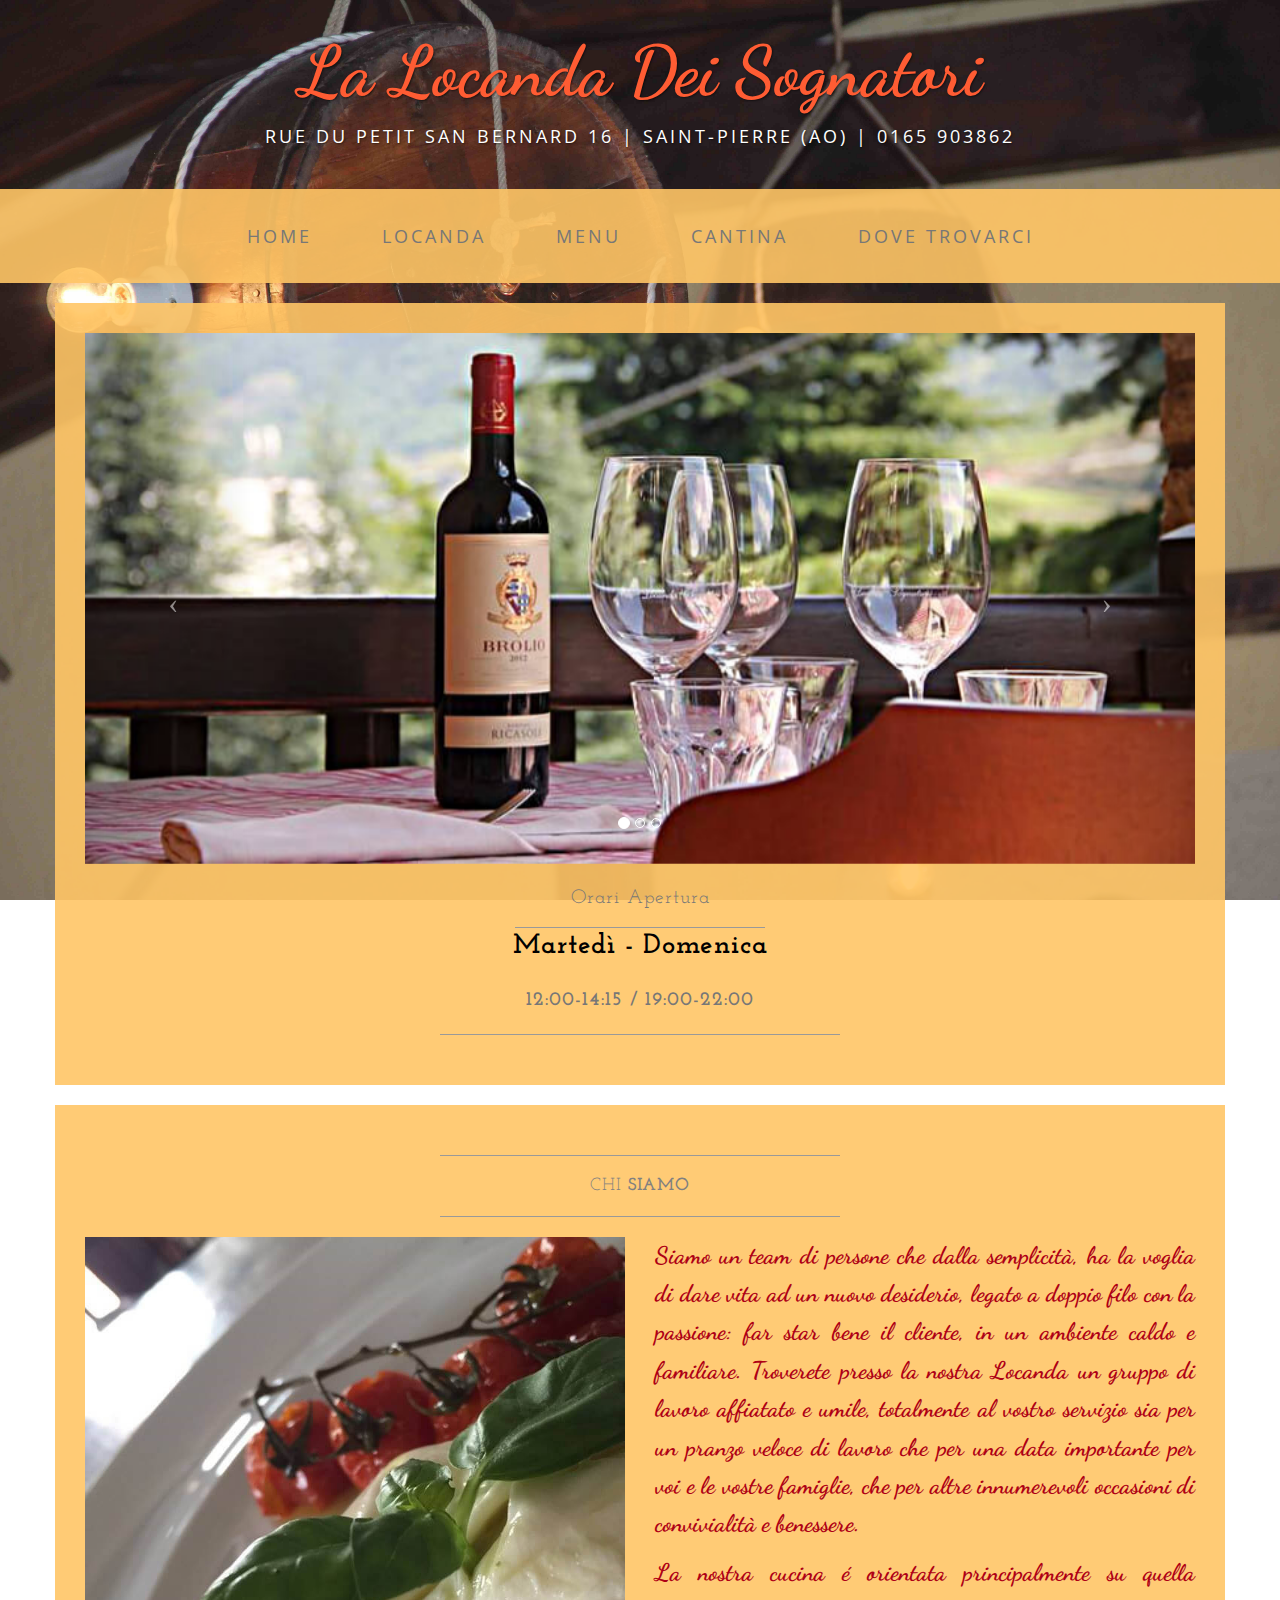
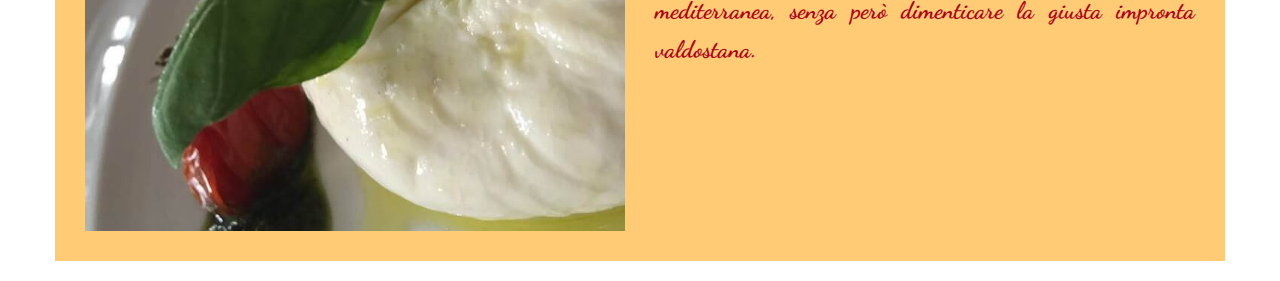
<file: index.html>
<!DOCTYPE html>
<html lang="it">

<head>

    <meta charset="utf-8">
    <meta http-equiv="X-UA-Compatible" content="IE=edge">
    <meta name="viewport" content="width=device-width, initial-scale=1">
    <meta name="description" content="">
    <meta name="author" content="">

    <!-- <script type="text/javascript" src="CookieCompliance/jquery.js"></script>

           <script type="text/javascript" src="CookieCompliance/cookie-compliance.js"></script>

           <link type="text/css" href="CookieCompliance/stylesheet.css" rel="stylesheet">
    -->


    <title>La Locanda dei Sognatori</title>

    <!-- Bootstrap Core CSS -->
    <link href="css/bootstrap.min.css" rel="stylesheet">

    <!-- Custom CSS -->
    <link href="css/business-casual.css" rel="stylesheet">

    <!-- Fonts -->
    <link href="http://fonts.googleapis.com/css?family=Open+Sans:300italic,400italic,600italic,700italic,800italic,400,300,600,700,800" rel="stylesheet" type="text/css">
    <link href="http://fonts.googleapis.com/css?family=Josefin+Slab:100,300,400,600,700,100italic,300italic,400italic,600italic,700italic" rel="stylesheet" type="text/css">
    <link href='https://fonts.googleapis.com/css?family=Dancing+Script' rel='stylesheet' type='text/css'>

    <!-- HTML5 Shim and Respond.js IE8 support of HTML5 elements and media queries -->
    <!-- WARNING: Respond.js doesn't work if you view the page via file:// -->
    <!--[if lt IE 9]>
        <script src="https://oss.maxcdn.com/libs/html5shiv/3.7.0/html5shiv.js"></script>
        <script src="https://oss.maxcdn.com/libs/respond.js/1.4.2/respond.min.js"></script>
    <![endif]-->
</head>

<body>

    <!-- <div id="cookieMessageWrapper">

                <div id="cookieMessage">

                      <a id="cookieClose" href="#">Close</a>

                      <p><strong>Questo sito utlizza cookie.</strong> Può leggere come li usiamo nella nostra <a href="policy.htm">Privacy Policy</a>.</p>

                </div>

           </div>
    -->


    <!-- Google translate script-->
    <div id="google_translate_element"></div>
    <script type="text/javascript">
        function googleTranslateElementInit() {
            new google.translate.TranslateElement({
                pageLanguage: 'it',
                layout: google.translate.TranslateElement.InlineLayout.SIMPLE
            }, 'google_translate_element');
        }
    </script>
    <script type="text/javascript" src="//translate.google.com/translate_a/element.js?cb=googleTranslateElementInit"></script>


    <div class="notranslate">
        <div class="brand">La Locanda Dei Sognatori</div>
        <div class="address-bar">Rue du petit San Bernard 16 | Saint-Pierre (AO) | 0165 903862</div>
    </div>

    <!-- Navigation -->
    <nav class="navbar navbar-default">
        <div class="container">
            <!-- Brand and toggle get grouped for better mobile display -->
            <div class="navbar-header">
                <button type="button" class="navbar-toggle" data-toggle="collapse" data-target="#bs-example-navbar-collapse-1">
                    <span class="sr-only">Toggle navigation</span>
                    <span class="icon-bar"></span>
                    <span class="icon-bar"></span>
                    <span class="icon-bar"></span>
                </button>
                <!-- navbar-brand is hidden on larger screens, but visible when the menu is collapsed -->
                <a class="navbar-brand" href="index.html">
                    <div class="notranslate">La Locanda Dei Sognatori</div></a>
            </div>
            <!-- Collect the nav links, forms, and other content for toggling -->
            <div class="collapse navbar-collapse" id="bs-example-navbar-collapse-1">
                <ul class="nav navbar-nav">
                    <li>
                        <a href="index.html">Home</a>
                    </li>
                    <li>
                        <a href="about.html">Locanda</a>
                    </li>
                    <li>
                        <a href="menu.html">Menu</a>
                    </li>
                    <li>
                        <a href="blog.html">Cantina</a>
                    </li>
                    <li>
                        <a href="contact.html">Dove trovarci</a>
                    </li>
                </ul>
            </div>
            <!-- /.navbar-collapse -->
        </div>
        <!-- /.container -->
    </nav>

    <div class="container">

        <div class="row">
            <div class="box">
                <div class="col-lg-12 text-center">
                    <div id="carousel-example-generic" class="carousel slide">
                        <!-- Indicators -->
                        <ol class="carousel-indicators hidden-xs">
                            <li data-target="#carousel-example-generic" data-slide-to="0" class="active"></li>
                            <li data-target="#carousel-example-generic" data-slide-to="1"></li>
                            <li data-target="#carousel-example-generic" data-slide-to="2"></li>
                        </ol>
    
                        <!-- Wrapper for slides -->
                        <div class="carousel-inner">
                            <div class="item active">
                                <img class="img-responsive img-full" src="img/carosello1.jpg" alt="">
                            </div>
                            <div class="item">
                                <img class="img-responsive img-full" src="img/carosello2.jpg" alt="">
                            </div>
                            <div class="item">
                                <img class="img-responsive img-full" src="img/carosello3.jpg" alt="">
                            </div>
                        </div>
    
                        <!-- Controls -->
                        <a class="left carousel-control" href="#carousel-example-generic" data-slide="prev">
                            <span class="icon-prev"></span>
                        </a>
                        <a class="right carousel-control" href="#carousel-example-generic" data-slide="next">
                            <span class="icon-next"></span>
                        </a>
                    </div>
                </div>
                <div class="col-lg-12 text-center">
                    <h2 class="brand-before">
                            <small>Orari apertura</small>
                        </h2>
                    <hr class="tagline-divider">
                    <h1 class="brand-name">Martedì - Domenica</h1>
                    <h2>
                            <small>
                                <strong>12:00-14:15 / 19:00-22:00</strong>
                            </small>
                    </h2>
                    <hr>
                </div>
            </div>
        </div>
    </div>

    <div class="container">
        <div class="row">
            <div class="box">
                <div class="col-lg-12">
                    <hr>
                    <h2 class="intro-text text-center">CHI
                        <strong>SIAMO</strong>
                    </h2>
                    <hr>
                </div>
                <div class="col-md-6">
                    <img class="img-responsive img-border-left" src="img/piatto1.jpg" alt="">
                </div>
                <div class="col-md-6">
                    <div class="provacss">
                        <p class="provacss">
                            Siamo un team di persone che dalla semplicità, ha la voglia di dare vita ad un nuovo desiderio, legato a doppio filo con la passione: far star bene il cliente, in un ambiente caldo e familiare. Troverete presso la nostra Locanda un gruppo di lavoro affiatato e umile, totalmente al vostro servizio sia per un pranzo veloce di lavoro che per una data importante per voi e le vostre famiglie, che per altre innumerevoli occasioni di convivialità e benessere.
                        </p>
                        <p class="provacss"> La nostra cucina é orientata principalmente su quella mediterranea, senza però dimenticare la giusta impronta valdostana.
                        </p>
                    </div>
                </div>
                <div class="clearfix"></div>
            </div>
        </div>
    </div>

    <!--
        <div class="row">
            <div class="box">
                <div class="col-lg-12">
                    <hr>
                    <h2 class="intro-text text-center">Build a website
                        <strong>worth visiting</strong>
                    </h2>
                    <hr>
                    <img class="img-responsive img-border img-left" src="img/intro-pic.jpg" alt="">
                    <hr class="visible-xs">
                    <p>The boxes used in this template are nested inbetween a normal Bootstrap row and the start of your column layout. The boxes will be full-width boxes, so if you want to make them smaller then you will need to customize.</p>
                    <p>A huge thanks to <a href="http://join.deathtothestockphoto.com/" target="_blank">Death to the Stock Photo</a> for allowing us to use the beautiful photos that make this template really come to life. When using this template, make sure your photos are decent. Also make sure that the file size on your photos is kept to a minumum to keep load times to a minimum.</p>
                    <p>Lorem ipsum dolor sit amet, consectetur adipiscing elit. Nunc placerat diam quis nisl vestibulum dignissim. In hac habitasse platea dictumst. Interdum et malesuada fames ac ante ipsum primis in faucibus. Pellentesque habitant morbi tristique senectus et netus et malesuada fames ac turpis egestas.</p>
                </div>
            </div>
        </div>

        <div class="row">
            <div class="box">
                <div class="col-lg-12">
                    <hr>
                    <h2 class="intro-text text-center">Beautiful boxes
                        <strong>to showcase your content</strong>
                    </h2>
                    <hr>
                    <p>Use as many boxes as you like, and put anything you want in them! They are great for just about anything, the sky's the limit!</p>
                    <p>Lorem ipsum dolor sit amet, consectetur adipiscing elit. Nunc placerat diam quis nisl vestibulum dignissim. In hac habitasse platea dictumst. Interdum et malesuada fames ac ante ipsum primis in faucibus. Pellentesque habitant morbi tristique senectus et netus et malesuada fames ac turpis egestas.</p>
                </div>
            </div>
        </div>

    </div>
    <footer>
    </footer>-->

    <!-- jQuery -->
    <script src="js/jquery.js"></script>

    <!-- Bootstrap Core JavaScript -->
    <script src="js/bootstrap.min.js"></script>

    <!-- Script to Activate the Carousel -->
    <script>
        $('.carousel').carousel({
            interval: 5000 //changes the speed
        })
    </script>

</body>

</html>
</file>
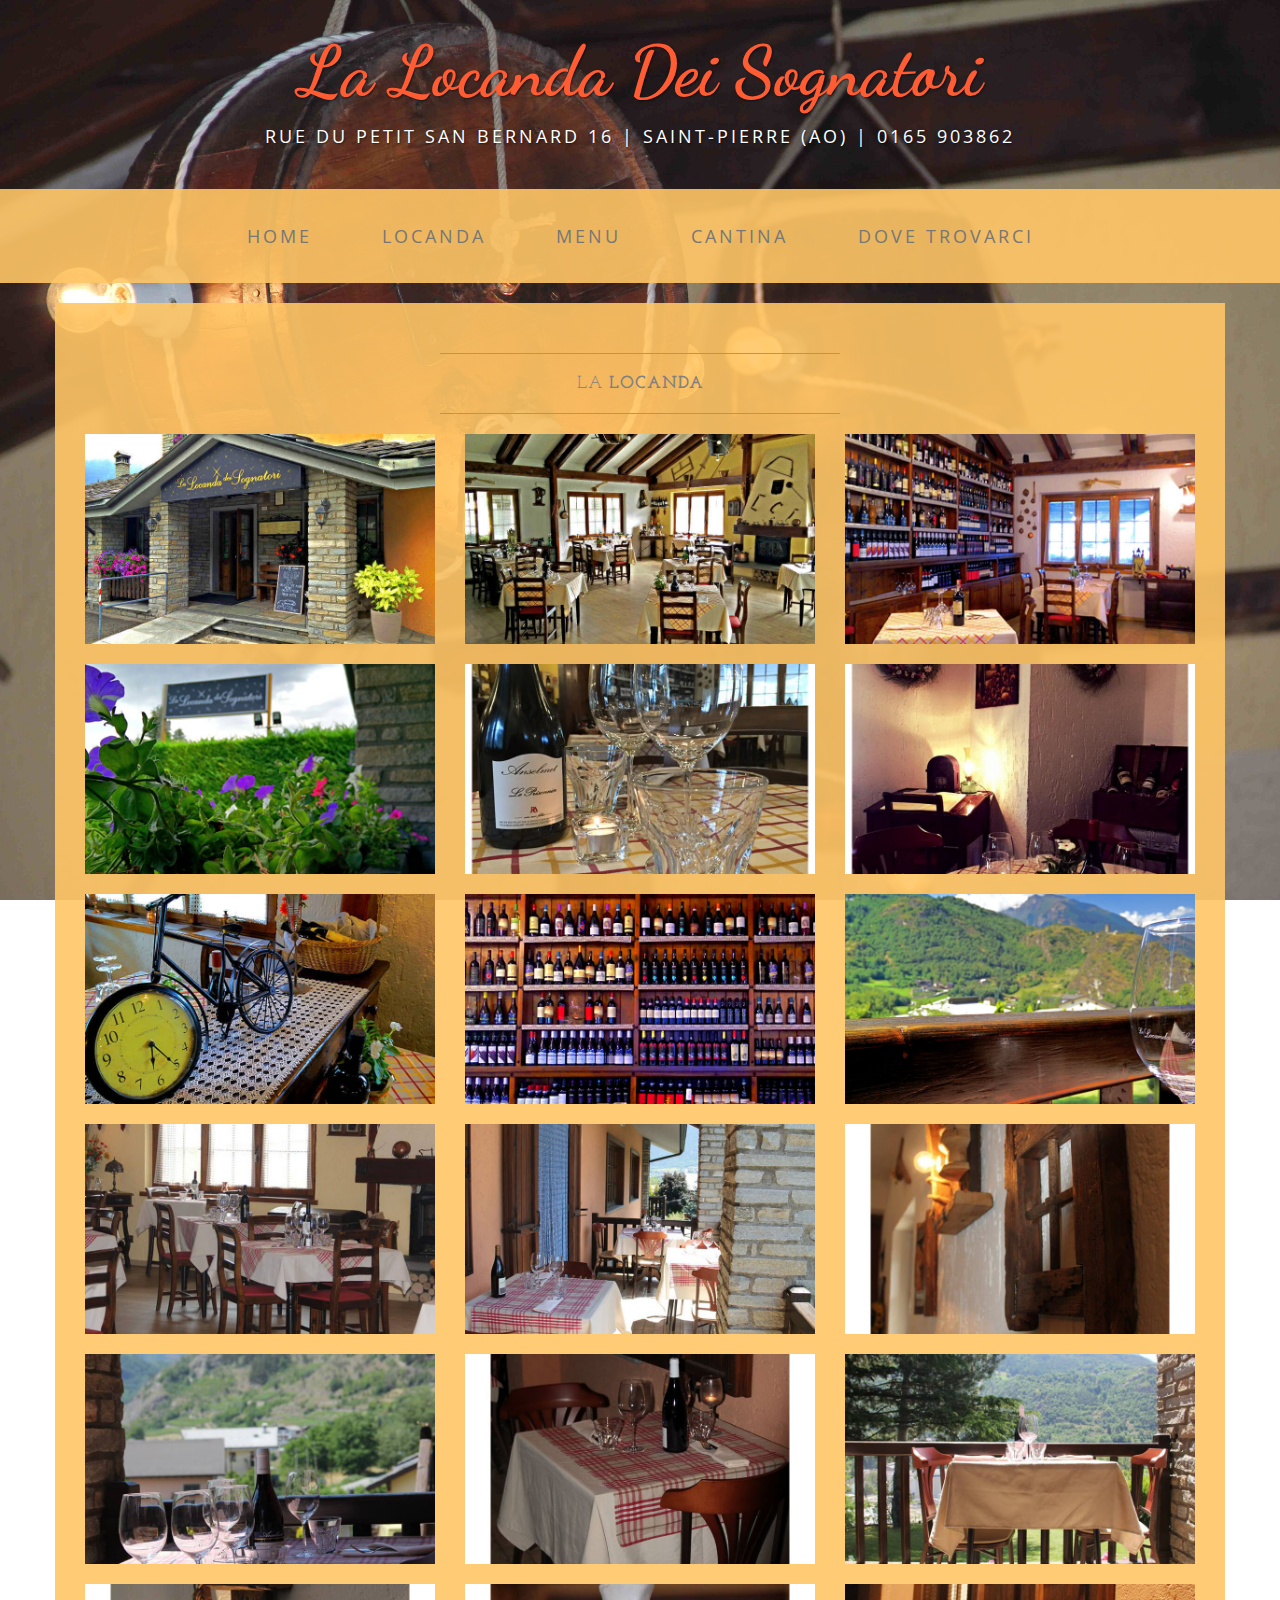
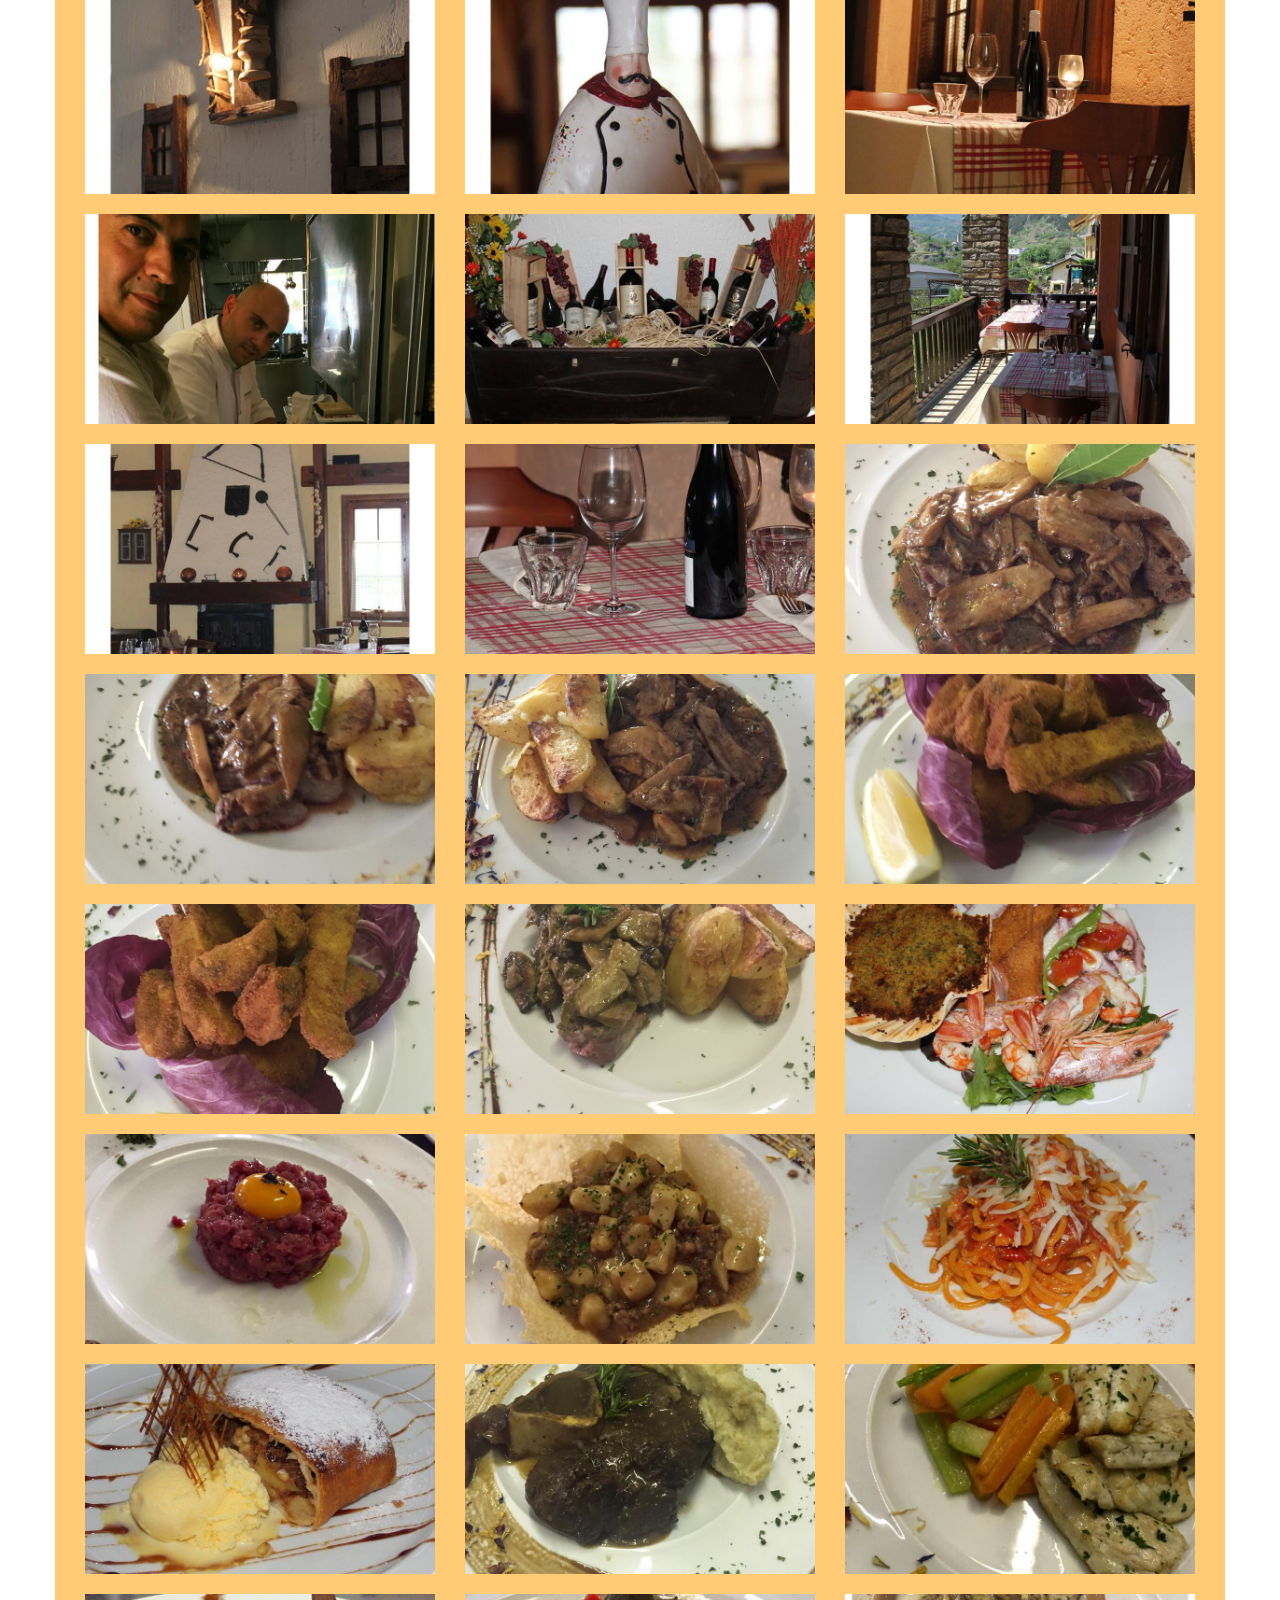
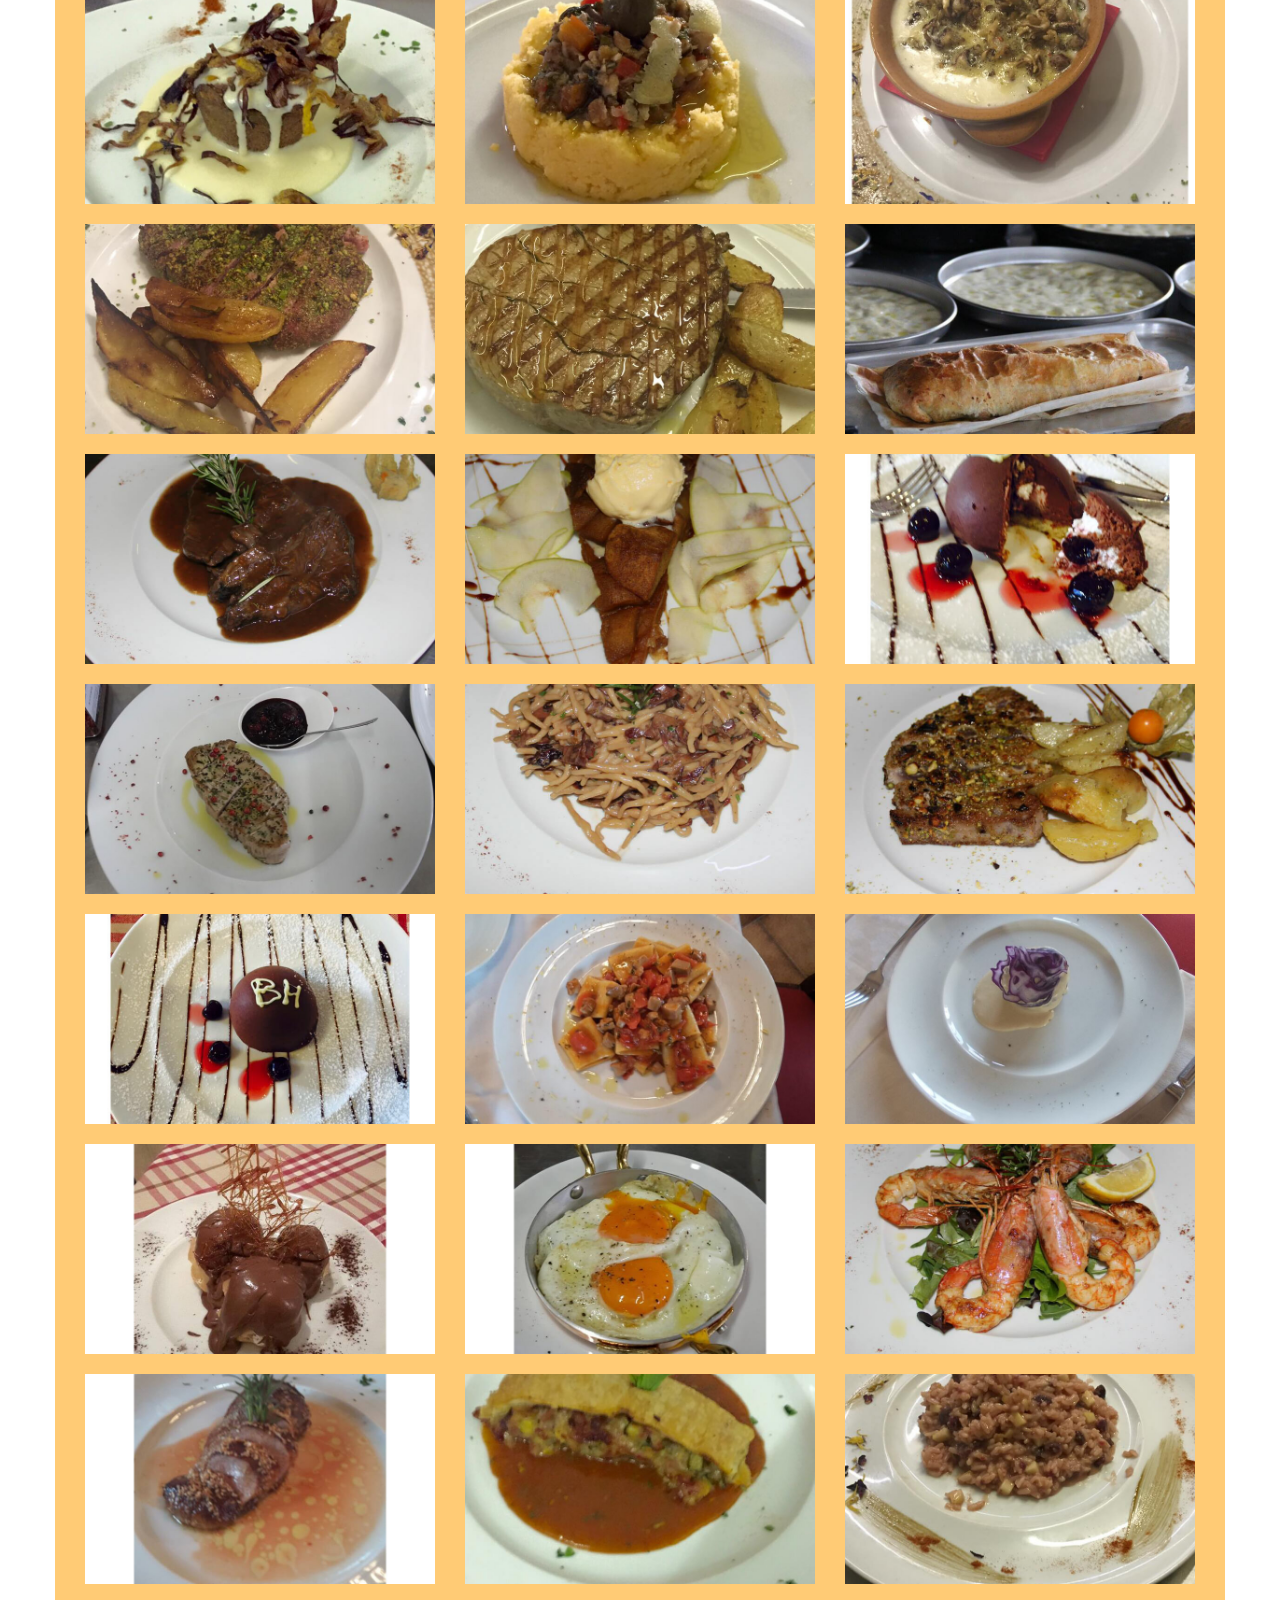
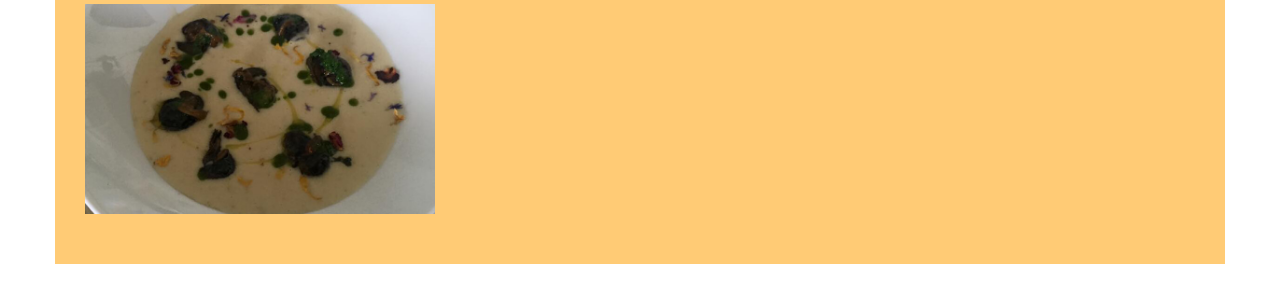
<file: about.html>
<!DOCTYPE html>
<html lang="it">

<head>

    <meta charset="utf-8">
    <meta http-equiv="X-UA-Compatible" content="IE=edge">
    <meta name="viewport" content="width=device-width, initial-scale=1">
    <meta name="description" content="">
    <meta name="author" content="">

    <title>Locanda - La Locanda dei Sognatori</title>

    <!-- Bootstrap Core CSS -->
    <link href="css/bootstrap.min.css" rel="stylesheet">

    <!-- Custom CSS -->
    <link href="css/business-casual.css" rel="stylesheet">

    <!-- Lightbox CSS -->
    <link href="css/lightbox.css" rel="stylesheet">

    <!-- Fonts -->
    <link href="http://fonts.googleapis.com/css?family=Open+Sans:300italic,400italic,600italic,700italic,800italic,400,300,600,700,800" rel="stylesheet" type="text/css">
    <link href="http://fonts.googleapis.com/css?family=Josefin+Slab:100,300,400,600,700,100italic,300italic,400italic,600italic,700italic" rel="stylesheet" type="text/css">
    <link href='https://fonts.googleapis.com/css?family=Dancing+Script' rel='stylesheet' type='text/css'>

    <!-- HTML5 Shim and Respond.js IE8 support of HTML5 elements and media queries -->
    <!-- WARNING: Respond.js doesn't work if you view the page via file:// -->
    <!--[if lt IE 9]>
        <script src="https://oss.maxcdn.com/libs/html5shiv/3.7.0/html5shiv.js"></script>
        <script src="https://oss.maxcdn.com/libs/respond.js/1.4.2/respond.min.js"></script>
    <![endif]-->

</head>

<body>

    <!-- Google translate script -->
    <div id="google_translate_element"></div>
    <script type="text/javascript">
        function googleTranslateElementInit() {
            new google.translate.TranslateElement({
                pageLanguage: 'it',
                layout: google.translate.TranslateElement.InlineLayout.SIMPLE
            }, 'google_translate_element');
        }
    </script>
    <script type="text/javascript" src="//translate.google.com/translate_a/element.js?cb=googleTranslateElementInit"></script>


    <div class="notranslate">
        <div class="brand">La Locanda Dei Sognatori</div>
        <div class="address-bar">Rue du petit San Bernard 16 | Saint-Pierre (AO) | 0165 903862</div>
    </div>

    <!-- Navigation -->
    <nav class="navbar navbar-default">
        <div class="container">
            <!-- Brand and toggle get grouped for better mobile display -->
            <div class="navbar-header">
                <button type="button" class="navbar-toggle" data-toggle="collapse" data-target="#bs-example-navbar-collapse-1">
                    <span class="sr-only">Toggle navigation</span>
                    <span class="icon-bar"></span>
                    <span class="icon-bar"></span>
                    <span class="icon-bar"></span>
                </button>
                <!-- navbar-brand is hidden on larger screens, but visible when the menu is collapsed -->
                <a class="navbar-brand" href="index.html">
                    <div class="notranslate">La Locanda Dei Sognatori</div>
                </a>
                
            </div>
            <!-- Collect the nav links, forms, and other content for toggling -->
            <div class="collapse navbar-collapse" id="bs-example-navbar-collapse-1">
                <ul class="nav navbar-nav">
                    <li>
                        <a href="index.html">Home</a>
                    </li>
                    <li>
                        <a href="about.html">Locanda</a>
                    </li>
                    <li>
                        <a href="menu.html">Menu</a>
                    </li>
                    <li>
                        <a href="blog.html">Cantina</a>
                    </li>
                    <li>
                        <a href="contact.html">Dove trovarci</a>
                    </li>
                </ul>
            </div>
            <!-- /.navbar-collapse -->
        </div>
        <!-- /.container -->
    </nav>

   <!-- <div class="container">
        <div class="row">
            <div class="box">
                <div class="col-lg-12">
                    <hr>
                    <h2 class="intro-text text-center">LA
                        <strong>CUCINA</strong>
                    </h2>
                    <hr>
                </div>
                <div class="col-md-12">
                    <p class="provacss">
                        La nostra cucina nasce dalla tradizione culinaria regionale, con piatti poveri rivisitati, con l'intenzione di esaltare i sapori e i profumi, semplicemente utilizzando prodotti di qualità e, laddove è possibile del territorio, favorendo quelli di stagione. La passione, la dedizione e la creatività sono determinanti, oltre al menò curatissimo, un'attenzione particolare è rivolta al pane, alla pasta e ai dolci, dove il sapore incontra l'emozione. Un'alchimia di materia prima, tecnica, passione e amore.
                    </p>
                </div>
                <div class="clearfix"></div>
            </div>
        </div>
    </div>
    -->

    <div class="container">
        <div class="row">
            <div class="box">
                <div class="col-lg-12">
                    <hr>
                    <h2 class="intro-text text-center">La
                        <strong>LOCANDA</strong>
                    </h2>
                    <hr>
                </div>

                <div class="col-sm-4 text-center">
                    <a href="img/locanda2.jpg" data-lightbox="image-1"><img class="img-responsive" src="img/locanda2-2.jpg" alt=""></a>
                    <br>

                </div>
                <div class="col-sm-4 text-center">
                    <a href="img/locanda5.jpg" data-lightbox="image-1"><img class="img-responsive" src="img/locanda5-5.jpg" alt=""></a>
                    <br>

                </div>

                <div class="col-sm-4 text-center">
                    <a href="img/locanda7.jpg" data-lightbox="image-1"><img class="img-responsive" src="img/locanda7-7.jpg" alt=""></a>
                    <br>

                </div>

                <div class="col-sm-4 text-center">
                    <a href="img/locanda6.jpg" data-lightbox="image-1"><img class="img-responsive" src="img/locanda6-6.jpg" alt=""></a>
                    <br>

                </div>
                <div class="col-sm-4 text-center">
                    <a href="img/locanda1.jpg" data-lightbox="image-1"><img class="img-responsive" src="img/locanda1-1.jpg" alt=""></a>
                    <br>

                </div>
                <div class="col-sm-4 text-center">
                    <a href="img/locanda4.jpg" data-lightbox="image-1"><img class="img-responsive" src="img/locanda4-4.jpg" alt=""></a>
                    <br>

                </div>
                <div class="col-sm-4 text-center">
                    <a href="img/locanda3.jpg" data-lightbox="image-1"><img class="img-responsive" src="img/locanda3-3.jpg" alt=""></a>
                    <br>

                </div>
                <div class="col-sm-4 text-center">
                    <a href="img/locanda8.jpg" data-lightbox="image-1"><img class="img-responsive" src="img/locanda8-8.jpg" alt=""></a>
                    <br>
                </div>

                <div class="col-sm-4 text-center">
                    <a href="img/locanda9.jpg" data-lightbox="image-1"><img class="img-responsive" src="img/locanda9-9.jpg" alt=""></a>
                    <br>

                </div>

                <div class="col-sm-4 text-center">
                    <a href="img/locanda10.jpg" data-lightbox="image-1"><img class="img-responsive" src="img/locanda10-10.jpg" alt=""></a>
                    <br>

                </div>
                <div class="col-sm-4 text-center">
                    <a href="img/locanda11.jpg" data-lightbox="image-1"><img class="img-responsive" src="img/locanda11-11.jpg" alt=""></a>
                    <br>

                </div>
                <div class="col-sm-4 text-center">
                    <a href="img/locanda12.jpg" data-lightbox="image-1"><img class="img-responsive" src="img/locanda12-12.jpg" alt=""></a>
                    <br>

                </div>
                <div class="col-sm-4 text-center">
                    <a href="img/locanda13.jpg" data-lightbox="image-1"><img class="img-responsive" src="img/locanda13-13.jpg" alt=""></a>
                    <br>

                </div>
                <div class="col-sm-4 text-center">
                    <a href="img/locanda14.jpg" data-lightbox="image-1"><img class="img-responsive" src="img/locanda14-14.jpg" alt=""></a>
                    <br>

                </div>
                <div class="col-sm-4 text-center">
                    <a href="img/locanda15.jpg" data-lightbox="image-1"><img class="img-responsive" src="img/locanda15-15.jpg" alt=""></a>
                    <br>

                </div>
                <div class="col-sm-4 text-center">
                    <a href="img/locanda16.jpg" data-lightbox="image-1"><img class="img-responsive" src="img/locanda16-16.jpg" alt=""></a>
                    <br>

                </div>
                <div class="col-sm-4 text-center">
                    <a href="img/locanda17.jpg" data-lightbox="image-1"><img class="img-responsive" src="img/locanda17-17.jpg" alt=""></a>
                    <br>

                </div>
                <div class="col-sm-4 text-center">
                    <a href="img/locanda18.jpg" data-lightbox="image-1"><img class="img-responsive" src="img/locanda18-18.jpg" alt=""></a>
                    <br>

                </div>
                <div class="col-sm-4 text-center">
                    <a href="img/locanda19.jpg" data-lightbox="image-1"><img class="img-responsive" src="img/locanda19-19.jpg" alt=""></a>
                    <br>

                </div>
                <div class="col-sm-4 text-center">
                    <a href="img/locanda20.jpg" data-lightbox="image-1"><img class="img-responsive" src="img/locanda20-20.jpg" alt=""></a>
                    <br>

                </div>
                <div class="col-sm-4 text-center">
                    <a href="img/locanda21.jpg" data-lightbox="image-1"><img class="img-responsive" src="img/locanda21-21.jpg" alt=""></a>
                    <br>

                </div>
                <div class="col-sm-4 text-center">
                    <a href="img/locanda22.jpg" data-lightbox="image-1"><img class="img-responsive" src="img/locanda22-22.jpg" alt=""></a>
                    <br>

                </div>
                <div class="col-sm-4 text-center">
                    <a href="img/locanda23.jpg" data-lightbox="image-1"><img class="img-responsive" src="img/locanda23-23.jpg" alt=""></a>
                    <br>

                </div>
                
                <div class="col-sm-4 text-center">
                    <a href="img/piatto31.jpg" data-lightbox="image-1"><img class="img-responsive" src="img/piatto31-31.jpg" alt=""></a>
                    <br>

                </div>
                <div class="col-sm-4 text-center">
                    <a href="img/piatto32.jpg" data-lightbox="image-1"><img class="img-responsive" src="img/piatto32-32.jpg" alt=""></a>
                    <br>

                </div>
                <div class="col-sm-4 text-center">
                    <a href="img/piatto33.jpg" data-lightbox="image-1"><img class="img-responsive" src="img/piatto33-33.jpg" alt=""></a>
                    <br>

                </div>
                <div class="col-sm-4 text-center">
                    <a href="img/piatto34.jpg" data-lightbox="image-1"><img class="img-responsive" src="img/piatto34-34.jpg" alt=""></a>
                    <br>

                </div>
                <div class="col-sm-4 text-center">
                    <a href="img/piatto35.jpg" data-lightbox="image-1"><img class="img-responsive" src="img/piatto35-35.jpg" alt=""></a>
                    <br>

                </div>
                <div class="col-sm-4 text-center">
                    <a href="img/piatto36.jpg" data-lightbox="image-1"><img class="img-responsive" src="img/piatto36-36.jpg" alt=""></a>
                    <br>

                </div>

                <div class="col-sm-4 text-center">
                    <a href="img/piatto2.jpg" data-lightbox="image-1"><img class="img-responsive" src="img/piatto2-2.jpg" alt=""></a>
                    <br>

                </div>
                <div class="col-sm-4 text-center">
                    <a href="img/piatto3.jpg" data-lightbox="image-1"><img class="img-responsive" src="img/piatto3-3.jpg" alt=""></a>
                    <br>

                </div>
                <div class="col-sm-4 text-center">
                    <a href="img/piatto4.jpg" data-lightbox="image-1"><img class="img-responsive" src="img/piatto4-4.jpg" alt=""></a>
                    <br>

                </div>
                <div class="col-sm-4 text-center">
                    <a href="img/piatto5.jpg" data-lightbox="image-1"><img class="img-responsive" src="img/piatto5-5.jpg" alt=""></a>
                    <br>

                </div>
                <div class="col-sm-4 text-center">
                    <a href="img/piatto6.jpg" data-lightbox="image-1"><img class="img-responsive" src="img/piatto6-6.jpg" alt=""></a>
                    <br>

                </div>
                <div class="col-sm-4 text-center">
                    <a href="img/piatto7.jpg" data-lightbox="image-1"><img class="img-responsive" src="img/piatto7-7.jpg" alt=""></a>
                    <br>

                </div>
                <div class="col-sm-4 text-center">
                    <a href="img/piatto9.jpg" data-lightbox="image-1"><img class="img-responsive" src="img/piatto9-9.jpg" alt=""></a>
                    <br>

                </div>
                <div class="col-sm-4 text-center">
                    <a href="img/piatto10.jpg" data-lightbox="image-1"><img class="img-responsive" src="img/piatto10-10.jpg" alt=""></a>
                    <br>

                </div>
                <div class="col-sm-4 text-center">
                    <a href="img/piatto11.jpg" data-lightbox="image-1"><img class="img-responsive" src="img/piatto11-11.jpg" alt=""></a>
                    <br>

                </div>
                <div class="col-sm-4 text-center">
                    <a href="img/piatto12.jpg" data-lightbox="image-1"><img class="img-responsive" src="img/piatto12-12.jpg" alt=""></a>
                    <br>

                </div>
                <div class="col-sm-4 text-center">
                    <a href="img/piatto13.jpg" data-lightbox="image-1"><img class="img-responsive" src="img/piatto13-13.jpg" alt=""></a>
                    <br>

                </div>
                <div class="col-sm-4 text-center">
                    <a href="img/piatto14.jpg" data-lightbox="image-1"><img class="img-responsive" src="img/piatto14-14.jpg" alt=""></a>
                    <br>
                </div>

                <div class="col-sm-4 text-center">
                    <a href="img/piatto15.jpg" data-lightbox="image-1"><img class="img-responsive" src="img/piatto15-15.jpg" alt=""></a>
                    <br>

                </div>

                <div class="col-sm-4 text-center">
                    <a href="img/piatto8.jpg" data-lightbox="image-1"><img class="img-responsive" src="img/piatto8-8.jpg" alt=""></a>
                    <br>

                </div>

                <div class="col-sm-4 text-center">
                    <a href="img/piatto16.jpg" data-lightbox="image-1"><img class="img-responsive" src="img/piatto16-16.jpg" alt=""></a>
                    <br>

                </div>
                <div class="col-sm-4 text-center">
                    <a href="img/piatto17.jpg" data-lightbox="image-1"><img class="img-responsive" src="img/piatto17-17.jpg" alt=""></a>
                    <br>

                </div>
                <div class="col-sm-4 text-center">
                    <a href="img/piatto18.jpg" data-lightbox="image-1"><img class="img-responsive" src="img/piatto18-18.jpg" alt=""></a>
                    <br>

                </div>
                <div class="col-sm-4 text-center">
                    <a href="img/piatto19.jpg" data-lightbox="image-1"><img class="img-responsive" src="img/piatto19-19.jpg" alt=""></a>
                    <br>

                </div>
                <div class="col-sm-4 text-center">
                    <a href="img/piatto20.jpg" data-lightbox="image-1"><img class="img-responsive" src="img/piatto20-20.jpg" alt=""></a>
                    <br>

                </div>
                <div class="col-sm-4 text-center">
                    <a href="img/piatto21.jpg" data-lightbox="image-1"><img class="img-responsive" src="img/piatto21-21.jpg" alt=""></a>
                    <br>

                </div>
                <div class="col-sm-4 text-center">
                    <a href="img/piatto22.jpg" data-lightbox="image-1"><img class="img-responsive" src="img/piatto22-22.jpg" alt=""></a>
                    <br>

                </div>
                <div class="col-sm-4 text-center">
                    <a href="img/piatto23.jpg" data-lightbox="image-1"><img class="img-responsive" src="img/piatto23-23.jpg" alt=""></a>
                    <br>

                </div>
                <div class="col-sm-4 text-center">
                    <a href="img/piatto24.jpg" data-lightbox="image-1"><img class="img-responsive" src="img/piatto24-24.jpg" alt=""></a>
                    <br>

                </div>
                <div class="col-sm-4 text-center">
                    <a href="img/piatto25.jpg" data-lightbox="image-1"><img class="img-responsive" src="img/piatto25-25.jpg" alt=""></a>
                    <br>

                </div>
                <div class="col-sm-4 text-center">
                    <a href="img/piatto26.jpg" data-lightbox="image-1"><img class="img-responsive" src="img/piatto26-26.jpg" alt=""></a>
                    <br>

                </div>
                <div class="col-sm-4 text-center">
                    <a href="img/piatto27.jpg" data-lightbox="image-1"><img class="img-responsive" src="img/piatto27-27.jpg" alt=""></a>
                    <br>

                </div>
                <div class="col-sm-4 text-center">
                    <a href="img/piatto28.jpg" data-lightbox="image-1"><img class="img-responsive" src="img/piatto28-28.jpg" alt=""></a>
                    <br>

                </div>
                <div class="col-sm-4 text-center">
                    <a href="img/piatto29.jpg" data-lightbox="image-1"><img class="img-responsive" src="img/piatto29-29.jpg" alt=""></a>
                    <br>

                </div>
                <div class="col-sm-4 text-center">
                    <a href="img/piatto30.jpg" data-lightbox="image-1"><img class="img-responsive" src="img/piatto30-30.jpg" alt=""></a>
                    <br>

                </div>

                <div class="clearfix"></div>
            </div>
        </div>
    </div>
    <!-- /.container -->
    <!--
    <footer>
        <div class="container">
            <div class="row">
                <div class="col-lg-12 text-center">
                    <p>Copyright &copy; Your Website 2014</p>
                </div>
            </div>
        </div>
    </footer>
-->
    <!-- jQuery -->
    <script src="js/jquery.js"></script>

    <!-- Bootstrap Core JavaScript -->
    <script src="js/bootstrap.min.js"></script>

    <!-- Lightbox JS -->
    <script src="js/lightbox.js"></script>

</body>

</html>
</file>
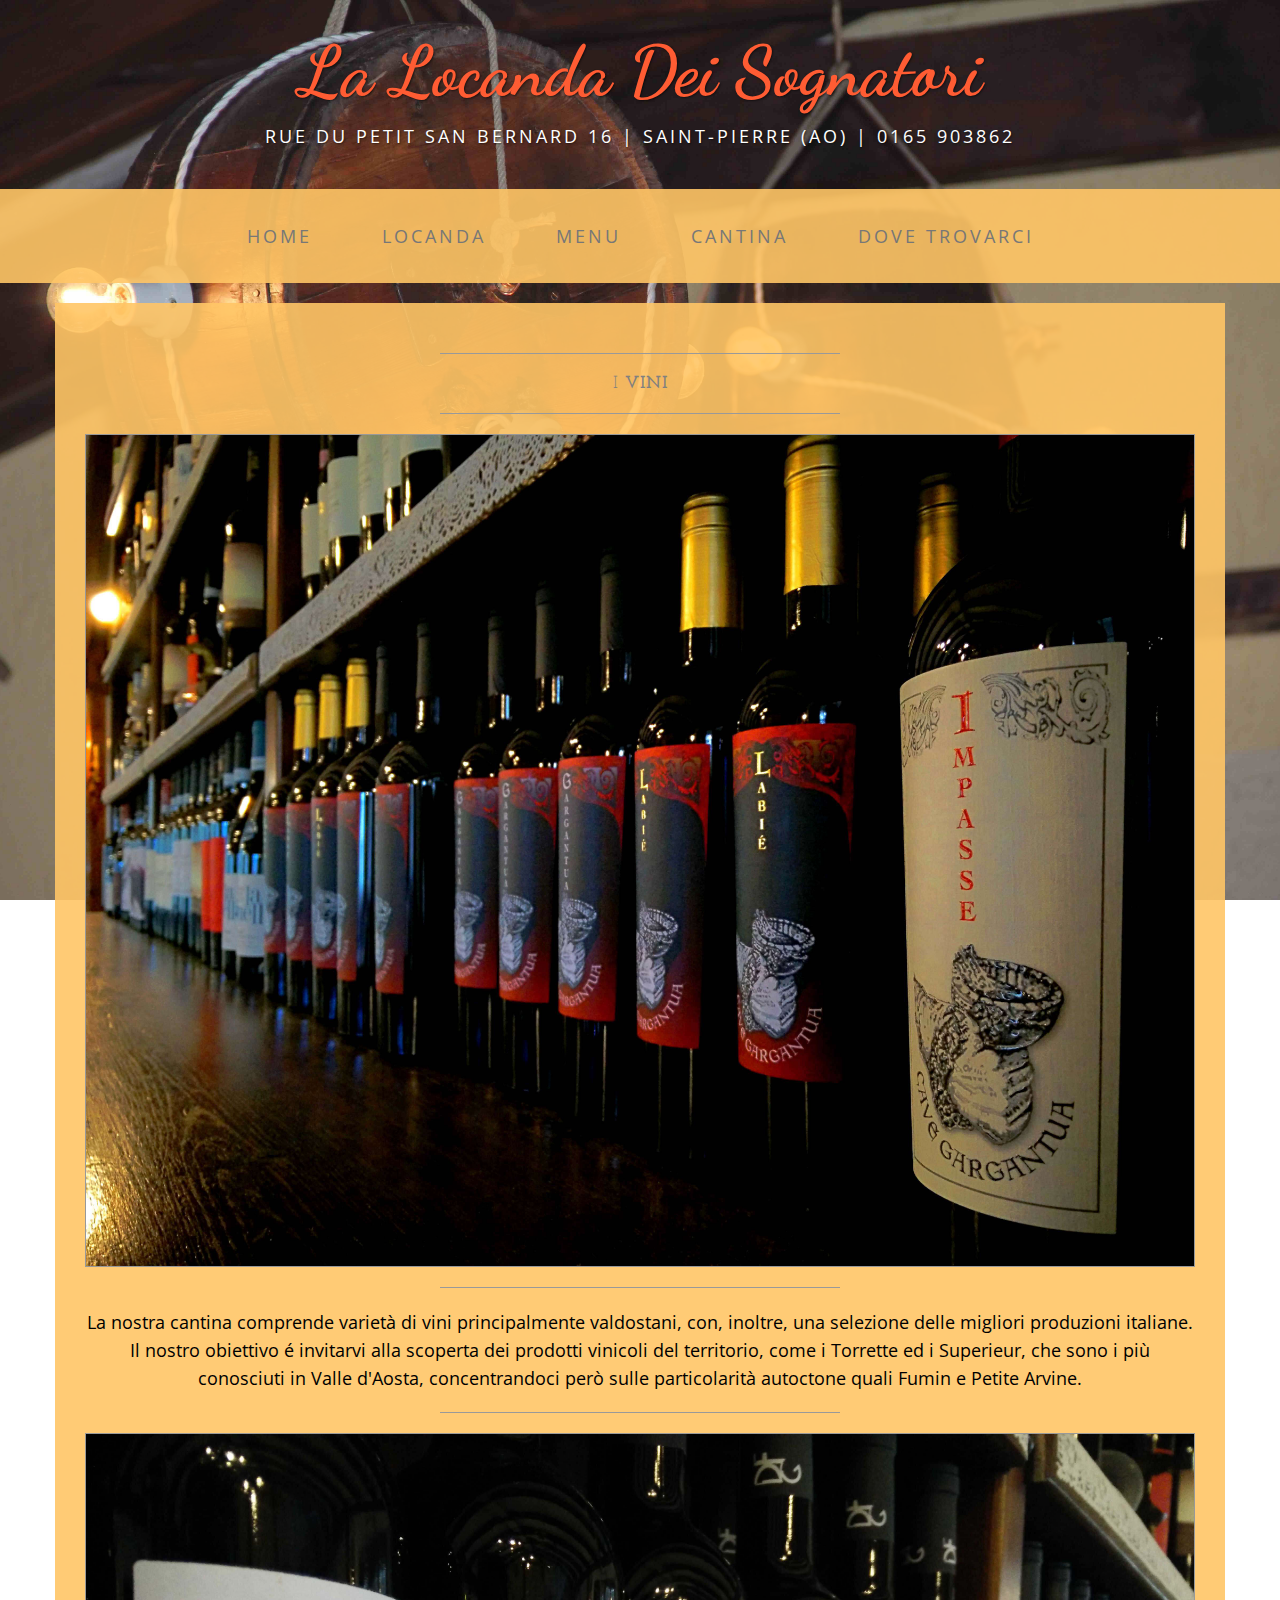
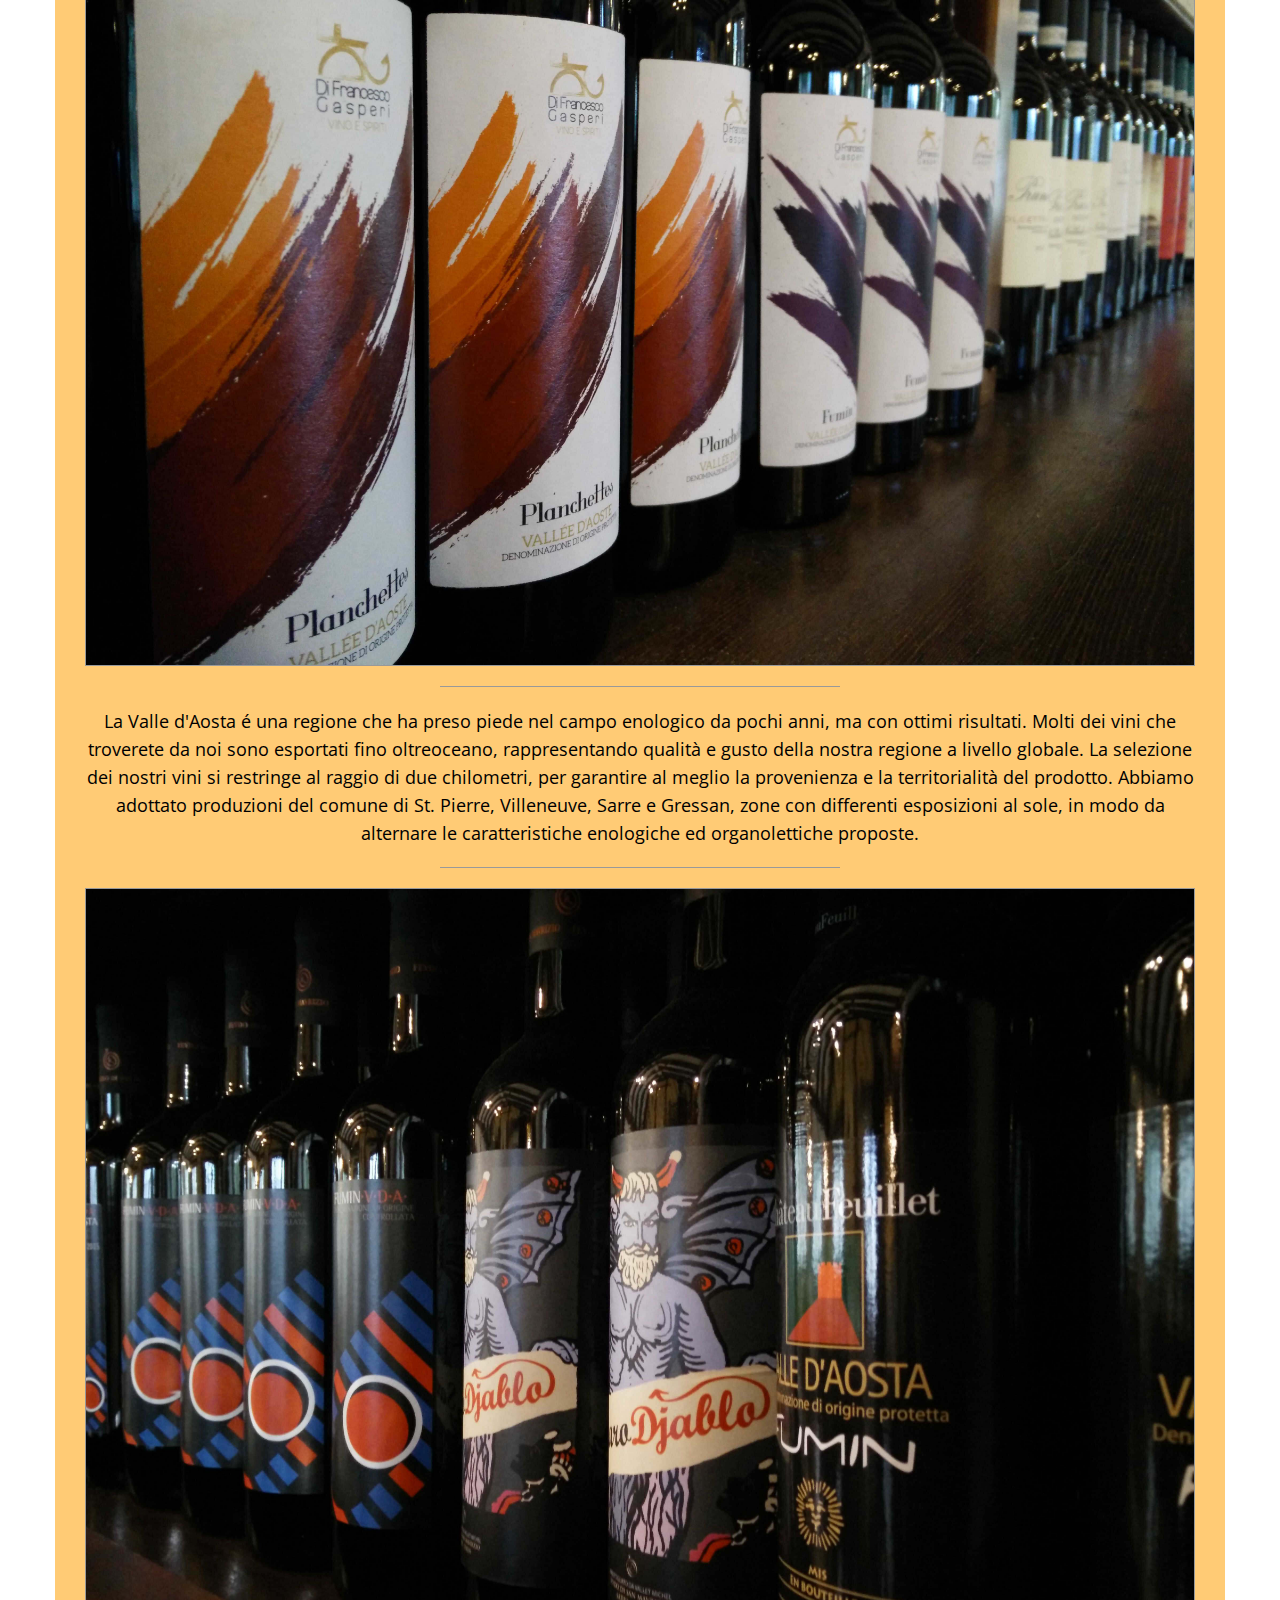
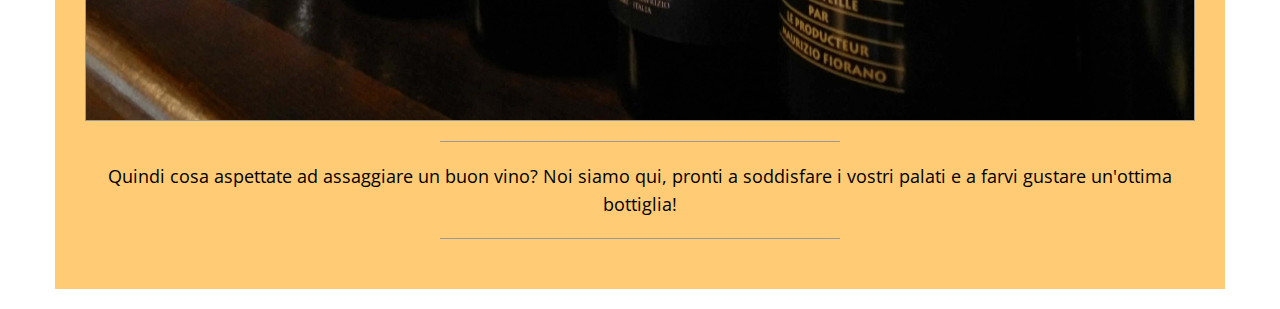
<file: blog.html>
<!DOCTYPE html>
<html lang="it">

<head>

    <meta charset="utf-8">
    <meta http-equiv="X-UA-Compatible" content="IE=edge">
    <meta name="viewport" content="width=device-width, initial-scale=1">
    <meta name="description" content="">
    <meta name="author" content="">

    <title>Cantine - La Locanda dei Sognatori</title>

    <!-- Bootstrap Core CSS -->
    <link href="css/bootstrap.min.css" rel="stylesheet">

    <!-- Custom CSS -->
    <link href="css/business-casual.css" rel="stylesheet">

    <!-- Fonts -->
    <link href="http://fonts.googleapis.com/css?family=Open+Sans:300italic,400italic,600italic,700italic,800italic,400,300,600,700,800" rel="stylesheet" type="text/css">
    <link href="http://fonts.googleapis.com/css?family=Josefin+Slab:100,300,400,600,700,100italic,300italic,400italic,600italic,700italic" rel="stylesheet" type="text/css">
    <link href='https://fonts.googleapis.com/css?family=Dancing+Script' rel='stylesheet' type='text/css'>

    <!-- HTML5 Shim and Respond.js IE8 support of HTML5 elements and media queries -->
    <!-- WARNING: Respond.js doesn't work if you view the page via file:// -->
    <!--[if lt IE 9]>
        <script src="https://oss.maxcdn.com/libs/html5shiv/3.7.0/html5shiv.js"></script>
        <script src="https://oss.maxcdn.com/libs/respond.js/1.4.2/respond.min.js"></script>
    <![endif]-->

</head>

<body>

    <!-- Google translate script -->
    <div id="google_translate_element"></div>
    <script type="text/javascript">
        function googleTranslateElementInit() {
            new google.translate.TranslateElement({
                pageLanguage: 'it',
                layout: google.translate.TranslateElement.InlineLayout.SIMPLE
            }, 'google_translate_element');
        }
    </script>
    <script type="text/javascript" src="//translate.google.com/translate_a/element.js?cb=googleTranslateElementInit"></script>


    <div class="notranslate">
        <div class="brand">La Locanda Dei Sognatori</div>
        <div class="address-bar">Rue du petit San Bernard 16 | Saint-Pierre (AO) | 0165 903862</div>
    </div>

    <!-- Navigation -->
    <nav class="navbar navbar-default">
        <div class="container">
            <!-- Brand and toggle get grouped for better mobile display -->
            <div class="navbar-header">
                <button type="button" class="navbar-toggle" data-toggle="collapse" data-target="#bs-example-navbar-collapse-1">
                    <span class="sr-only">Toggle navigation</span>
                    <span class="icon-bar"></span>
                    <span class="icon-bar"></span>
                    <span class="icon-bar"></span>
                </button>
                <!-- navbar-brand is hidden on larger screens, but visible when the menu is collapsed -->
                <a class="navbar-brand" href="index.html">
                    <div class="notranslate">La Locanda Dei Sognatori</div>
                </a>
            </div>
            <!-- Collect the nav links, forms, and other content for toggling -->
            <div class="collapse navbar-collapse" id="bs-example-navbar-collapse-1">
                <ul class="nav navbar-nav">
                    <li>
                        <a href="index.html">Home</a>
                    </li>
                    <li>
                        <a href="about.html">Locanda</a>
                    </li>
                    <li>
                        <a href="menu.html">Menu</a>
                    </li>
                    <li>
                        <a href="blog.html">Cantina</a>
                    </li>
                    <li>
                        <a href="contact.html">Dove trovarci</a>
                    </li>
                </ul>
            </div>
            <!-- /.navbar-collapse -->
        </div>
        <!-- /.container -->
    </nav>

    <div class="container">
        <div class="row">
            <div class="box">
                <div class="col-lg-12">
                    <hr>
                    <h2 class="intro-text text-center">I
                        <strong>vini</strong>
                    </h2>
                    <hr>
                </div>
                <div class="col-lg-12 text-center">
                    <img class="img-responsive img-border img-full" src="img/cantina1.jpg" alt="">
                    <hr>

                    <p>La nostra cantina comprende varietà di vini principalmente valdostani, con, inoltre, una selezione delle migliori produzioni italiane. Il nostro obiettivo é invitarvi alla scoperta dei prodotti vinicoli del territorio, come i Torrette ed i Superieur, che sono i più conosciuti in Valle d'Aosta, concentrandoci però sulle particolarità autoctone quali Fumin e Petite Arvine.</p>

                    <hr>
                </div>
                <div class="col-lg-12 text-center">
                    <img class="img-responsive img-border img-full" src="img/cantina3.jpg" alt="">
                    <hr>

                    <p>La Valle d'Aosta é una regione che ha preso piede nel campo enologico da pochi anni, ma con ottimi risultati. Molti dei vini che troverete da noi sono esportati fino oltreoceano, rappresentando qualità e gusto della nostra regione a livello globale. La selezione dei nostri vini si restringe al raggio di due chilometri, per garantire al meglio la provenienza e la territorialità del prodotto. Abbiamo adottato produzioni del comune di St. Pierre, Villeneuve, Sarre e Gressan, zone con differenti esposizioni al sole, in modo da alternare le caratteristiche enologiche ed organolettiche proposte.</p>
                    
                    <hr>
                </div>
                <div class="col-lg-12 text-center">
                    <img class="img-responsive img-border img-full" src="img/cantina2.jpg" alt="">
                    <hr>
                    
                    <p>Quindi cosa aspettate ad assaggiare un buon vino? Noi siamo qui, pronti a soddisfare i vostri palati e a farvi gustare un'ottima bottiglia!</p>
        
                    <hr>
                </div>
            </div>
        </div>
    </div>

    <!-- jQuery -->
    <script src="js/jquery.js"></script>

    <!-- Bootstrap Core JavaScript -->
    <script src="js/bootstrap.min.js"></script>

</body>

</html>
</file>
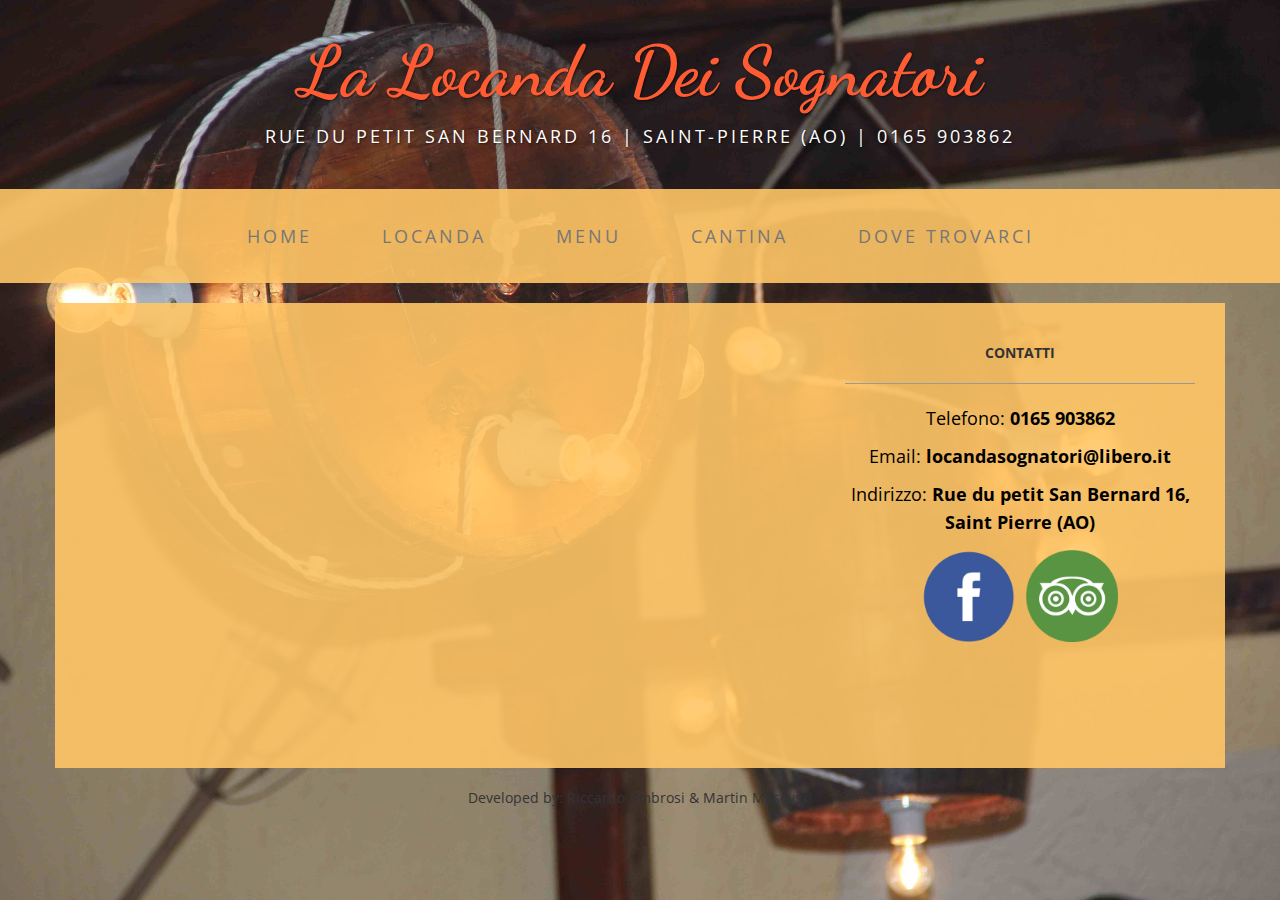
<file: contact.html>
<!DOCTYPE html>
<html lang="it">

<head>

    <meta charset="utf-8">
    <meta http-equiv="X-UA-Compatible" content="IE=edge">
    <meta name="viewport" content="width=device-width, initial-scale=1">
    <meta name="description" content="">
    <meta name="author" content="">

    <title>Dove siamo - La Locanda dei Sognatori</title>

    <!-- Bootstrap Core CSS -->
    <link href="css/bootstrap.min.css" rel="stylesheet">

    <!-- Custom CSS -->
    <link href="css/business-casual.css" rel="stylesheet">

    <!-- Fonts -->
    <link href="http://fonts.googleapis.com/css?family=Open+Sans:300italic,400italic,600italic,700italic,800italic,400,300,600,700,800" rel="stylesheet" type="text/css">
    <link href="http://fonts.googleapis.com/css?family=Josefin+Slab:100,300,400,600,700,100italic,300italic,400italic,600italic,700italic" rel="stylesheet" type="text/css">
    <link href='https://fonts.googleapis.com/css?family=Dancing+Script' rel='stylesheet' type='text/css'>

    <!-- HTML5 Shim and Respond.js IE8 support of HTML5 elements and media queries -->
    <!-- WARNING: Respond.js doesn't work if you view the page via file:// -->
    <!--[if lt IE 9]>
        <script src="https://oss.maxcdn.com/libs/html5shiv/3.7.0/html5shiv.js"></script>
        <script src="https://oss.maxcdn.com/libs/respond.js/1.4.2/respond.min.js"></script>
    <![endif]-->

</head>

<body>

    <!-- Google translate script -->
    <div id="google_translate_element"></div>
    <script type="text/javascript">
        function googleTranslateElementInit() {
            new google.translate.TranslateElement({
                pageLanguage: 'it',
                layout: google.translate.TranslateElement.InlineLayout.SIMPLE
            }, 'google_translate_element');
        }
    </script>
    <script type="text/javascript" src="//translate.google.com/translate_a/element.js?cb=googleTranslateElementInit"></script>


    <div class="notranslate">
        <div class="brand">La Locanda Dei Sognatori</div>
        <div class="address-bar">Rue du petit San Bernard 16 | Saint-Pierre (AO) | 0165 903862</div>
    </div>

    <!-- Navigation -->
    <nav class="navbar navbar-default">
        <div class="container">
            <!-- Brand and toggle get grouped for better mobile display -->
            <div class="navbar-header">
                <button type="button" class="navbar-toggle" data-toggle="collapse" data-target="#bs-example-navbar-collapse-1">
                    <span class="sr-only">Toggle navigation</span>
                    <span class="icon-bar"></span>
                    <span class="icon-bar"></span>
                    <span class="icon-bar"></span>
                </button>
                <!-- navbar-brand is hidden on larger screens, but visible when the menu is collapsed -->
                <a class="navbar-brand" href="index.html">
                    <div class="notranslate">La Locanda Dei Sognatori</div>
                </a>
            </div>
            <!-- Collect the nav links, forms, and other content for toggling -->
            <div class="collapse navbar-collapse" id="bs-example-navbar-collapse-1">
                <ul class="nav navbar-nav">
                    <li>
                        <a href="index.html">Home</a>
                    </li>
                    <li>
                        <a href="about.html">Locanda</a>
                    </li>
                    <li>
                        <a href="menu.html">Menu</a>
                    </li>
                    <li>
                        <a href="blog.html">Cantina</a>
                    </li>
                    <li>
                        <a href="contact.html">Dove trovarci</a>
                    </li>
                </ul>
            </div>
            <!-- /.navbar-collapse -->
        </div>
        <!-- /.container -->
    </nav>

    <div class="container">

        <div class="row">
            <div class="box">
                <!--
                <div class="col-lg-12">
                    <hr>
                    <h2 class="intro-text text-center">DOVE
                        <strong>SIAMO</strong>
                    </h2>
                    <hr>
                </div>
                -->
                <div class="col-md-8">
                    <!-- Embedded Google Map using an iframe - to select your location find it on Google maps and paste the link as the iframe src. If you want to use the Google Maps API instead then have at it! -->
                    <iframe src="https://www.google.com/maps/embed?pb=!1m18!1m12!1m3!1d8111.758186315126!2d7.218873229395263!3d45.70511930510119!2m3!1f0!2f0!3f0!3m2!1i1024!2i768!4f13.1!3m3!1m2!1s0x4789223734265e17%3A0xbc9ce1750ba4bb79!2sVia+del+Piccolo+S.+Bernardo%2C+16%2C+11010+Saint-Pierre+AO!5e0!3m2!1sit!2sit!4v1469131346153" width="100%" height="400" frameborder="0" style="border:0" allowfullscreen></iframe>
                </div>
                <div class="col-md-4">
                    <p>
                        <center><strong>CONTATTI</strong></center>
                        <hr>
                        <center>
                            <p>Telefono:
                                <strong>0165 903862</strong>
                            </p>
                            <p>Email:
                                <strong>locandasognatori@libero.it</strong>
                            </p>
                            <p>Indirizzo:
                                <strong>Rue du petit San Bernard 16, Saint Pierre (AO)</strong>
                            </p>
                        </center>
                </div>
                <center>
                    <a href="https://www.facebook.com/La-Locanda-Dei-Sognatori-1013050908747788/?fref=ts" target=”_blank”><img src="img/fb.png" height="100" width="100"></a>
                    <a href="https://www.tripadvisor.it/Restaurant_Review-g736246-d7656617-Reviews-La_locanda_dei_sognatori-St_Pierre_Valle_d_Aosta.html" target=”_blank”><img src="img/trip.png" height="100" width="100"></a>
                </center>
                <div class="clearfix"></div>
            </div>
            <div class="notranslate">
                <center>
                    <color="#ffffff">Developed by: Riccardo Ambrosi & Martin Masevski</color>
                </center>
            </div>
        </div>

        <!--
        <div class="row">
            <div class="box">
                <div class="col-lg-12">
                    <hr>
                    <h2 class="intro-text text-center">Contact
                        <strong>form</strong>
                    </h2>
                    <hr>
                    <p>Lorem ipsum dolor sit amet, consectetur adipisicing elit. Fugiat, vitae, distinctio, possimus repudiandae cupiditate ipsum excepturi dicta neque eaque voluptates tempora veniam esse earum sapiente optio deleniti consequuntur eos voluptatem.</p>
                    <form role="form">
                        <div class="row">
                            <div class="form-group col-lg-4">
                                <label>Name</label>
                                <input type="text" class="form-control">
                            </div>
                            <div class="form-group col-lg-4">
                                <label>Email Address</label>
                                <input type="email" class="form-control">
                            </div>
                            <div class="form-group col-lg-4">
                                <label>Phone Number</label>
                                <input type="tel" class="form-control">
                            </div>
                            <div class="clearfix"></div>
                            <div class="form-group col-lg-12">
                                <label>Message</label>
                                <textarea class="form-control" rows="6"></textarea>
                            </div>
                            <div class="form-group col-lg-12">
                                <input type="hidden" name="save" value="contact">
                                <button type="submit" class="btn btn-default">Submit</button>
                            </div>
                        </div>
                    </form>
                </div>
            </div>
        </div>

    </div>

    <footer>
        <div class="container">
            <div class="row">
                <div class="col-lg-12 text-center">
                    <p>Copyright &copy; Your Website 2014</p>
                </div>
            </div>
        </div>
    </footer>
    -->
        <!-- jQuery -->

        <script src="js/jquery.js"></script>

        <!-- Bootstrap Core JavaScript -->
        <script src="js/bootstrap.min.js"></script>

</body>

</html>
</file>
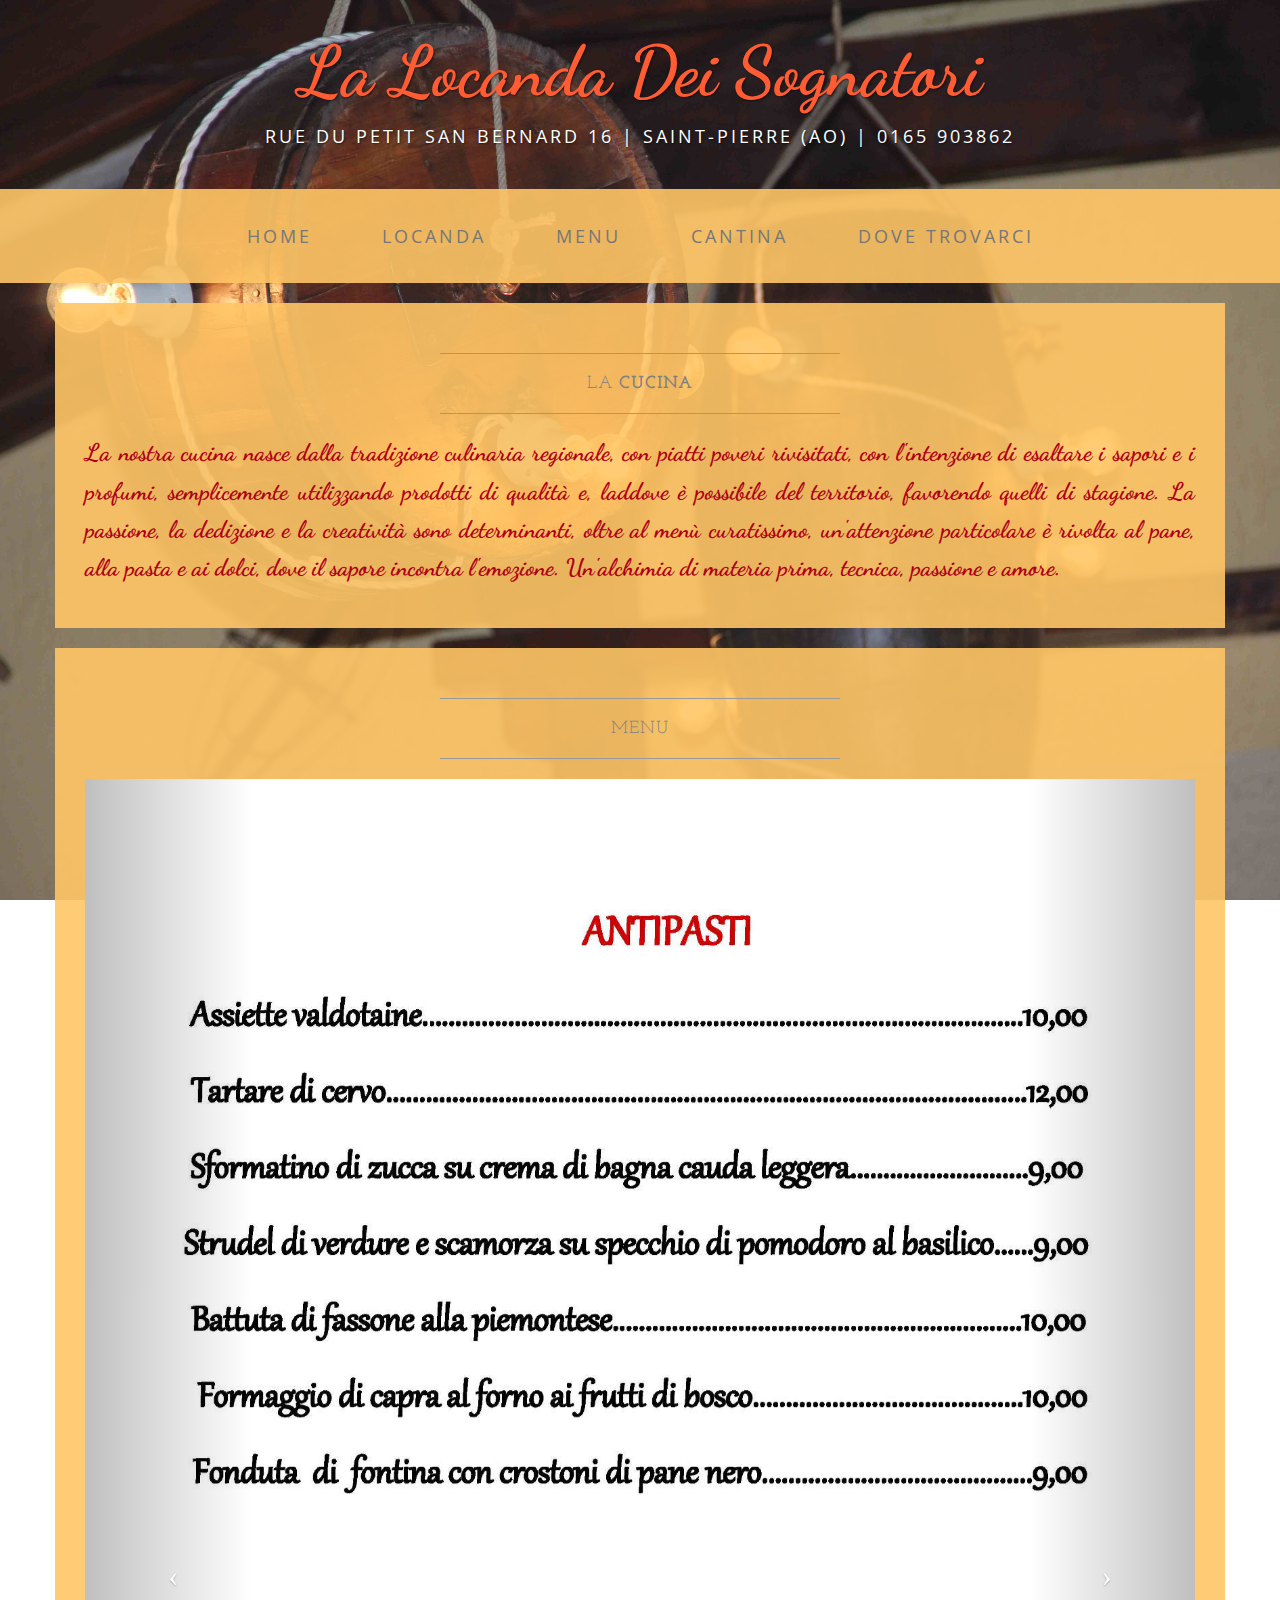
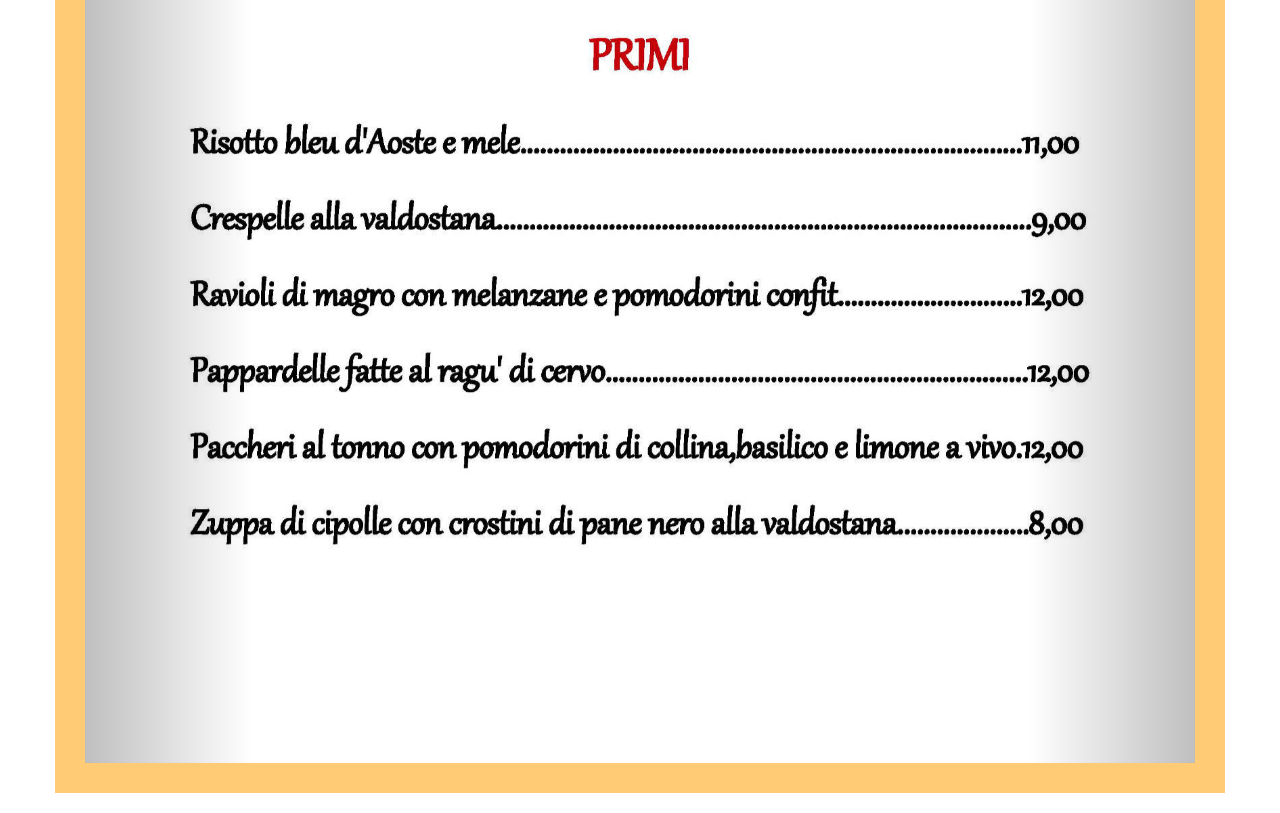
<file: menu.html>
<!DOCTYPE html>
<html lang="it">

<head>

    <meta charset="utf-8">
    <meta http-equiv="X-UA-Compatible" content="IE=edge">
    <meta name="viewport" content="width=device-width, initial-scale=1">
    <meta name="description" content="">
    <meta name="author" content="">

    <title>Menu - La Locanda dei Sognatori</title>

    <!-- Bootstrap Core CSS -->
    <link href="css/bootstrap.min.css" rel="stylesheet">

    <!-- Custom CSS -->
    <link href="css/business-casual.css" rel="stylesheet">

    <!-- Fonts -->
    <link href="http://fonts.googleapis.com/css?family=Open+Sans:300italic,400italic,600italic,700italic,800italic,400,300,600,700,800" rel="stylesheet" type="text/css">
    <link href="http://fonts.googleapis.com/css?family=Josefin+Slab:100,300,400,600,700,100italic,300italic,400italic,600italic,700italic" rel="stylesheet" type="text/css">
    <link href='https://fonts.googleapis.com/css?family=Dancing+Script' rel='stylesheet' type='text/css'>

    <!-- HTML5 Shim and Respond.js IE8 support of HTML5 elements and media queries -->
    <!-- WARNING: Respond.js doesn't work if you view the page via file:// -->
    <!--[if lt IE 9]>
        <script src="https://oss.maxcdn.com/libs/html5shiv/3.7.0/html5shiv.js"></script>
        <script src="https://oss.maxcdn.com/libs/respond.js/1.4.2/respond.min.js"></script>
    <![endif]-->

</head>

<body>

    <!-- Google translate script -->
    <div id="google_translate_element"></div>
    <script type="text/javascript">
        function googleTranslateElementInit() {
            new google.translate.TranslateElement({
                pageLanguage: 'it',
                layout: google.translate.TranslateElement.InlineLayout.SIMPLE
            }, 'google_translate_element');
        }
    </script>
    <script type="text/javascript" src="//translate.google.com/translate_a/element.js?cb=googleTranslateElementInit"></script>

    <div class="notranslate">
        <div class="brand">La Locanda Dei Sognatori</div>
        <div class="address-bar">Rue du petit San Bernard 16 | Saint-Pierre (AO) | 0165 903862</div>
    </div>

    <!-- Navigation -->
    <nav class="navbar navbar-default">
        <div class="container">
            <!-- Brand and toggle get grouped for better mobile display -->
            <div class="navbar-header">
                <button type="button" class="navbar-toggle" data-toggle="collapse" data-target="#bs-example-navbar-collapse-1">
                    <span class="sr-only">Toggle navigation</span>
                    <span class="icon-bar"></span>
                    <span class="icon-bar"></span>
                    <span class="icon-bar"></span>
                </button>
                <!-- navbar-brand is hidden on larger screens, but visible when the menu is collapsed -->
                <a class="navbar-brand" href="index.html">
                    <div class="notranslate">La Locanda Dei Sognatori</div>
                </a>
            </div>
            <!-- Collect the nav links, forms, and other content for toggling -->
            <div class="collapse navbar-collapse" id="bs-example-navbar-collapse-1">
                <ul class="nav navbar-nav">
                    <li>
                        <a href="index.html">Home</a>
                    </li>
                    <li>
                        <a href="about.html">Locanda</a>
                    </li>
                    <li>
                        <a href="menu.html">Menu</a>
                    </li>
                    <li>
                        <a href="blog.html">Cantina</a>
                    </li>
                    <li>
                        <a href="contact.html">Dove trovarci</a>
                    </li>
                </ul>
            </div>
            <!-- /.navbar-collapse -->
        </div>
        <!-- /.container -->
    </nav>
    <div class="container">
    <div class="row">
            <div class="box">
                <div class="col-lg-12">
                    <hr>
                    <h2 class="intro-text text-center">LA
                        <strong>CUCINA</strong>
                    </h2>
                    <hr>
                </div>
                <div class="col-md-12">
                    <p class="provacss">
                        La nostra cucina nasce dalla tradizione culinaria regionale, con piatti poveri rivisitati, con l'intenzione di esaltare i sapori e i profumi, semplicemente utilizzando prodotti di qualità e, laddove è possibile del territorio, favorendo quelli di stagione. La passione, la dedizione e la creatività sono determinanti, oltre al menù curatissimo, un'attenzione particolare è rivolta al pane, alla pasta e ai dolci, dove il sapore incontra l'emozione. Un'alchimia di materia prima, tecnica, passione e amore.
                    </p>
                </div>
                <div class="clearfix"></div>
            </div>
        </div>
    </div>
    
    <div class="container">
        <div class="row">
            <div class="box">
                <div class="col-lg-12">
                    <hr>
                    <h2 class="intro-text text-center">MENU
                    </h2>
                    <hr>
                </div>
                <div class="col-lg-12 text-center">
                    <div id="carousel-example-generic" class="carousel slide">
                        <!-- Indicators -->
                        <ol class="carousel-indicators hidden-xs">
                            <li data-target="#carousel-example-generic" data-slide-to="0" class="active"></li>
                            <li data-target="#carousel-example-generic" data-slide-to="1"></li>
                            <li data-target="#carousel-example-generic" data-slide-to="2"></li>
                            <li data-target="#carousel-example-generic" data-slide-to="3"></li>
                            <li data-target="#carousel-example-generic" data-slide-to="4"></li>
                            <li data-target="#carousel-example-generic" data-slide-to="5"></li>
                            <li data-target="#carousel-example-generic" data-slide-to="6"></li>
                        </ol>

                        <!-- Wrapper for slides -->
                        <div class="carousel-inner">
                            <div class="item active">
                                <img class="img-responsive img-full" src="img/menu1.jpg" alt="">
                            </div>
                            <div class="item">
                                <img class="img-responsive img-full" src="img/menu2.jpg" alt="">
                            </div>
                            <div class="item">
                                <img class="img-responsive img-full" src="img/menu3.jpg" alt="">
                            </div>
                            <div class="item">
                                <img class="img-responsive img-full" src="img/menuporcini.jpg" alt="">
                            </div>
                            <div class="item">
                                <img class="img-responsive img-full" src="img/menu4.jpg" alt="">
                            </div>
                            <div class="item">
                                <img class="img-responsive img-full" src="img/menu5.jpg" alt="">
                            </div>
                            <div class="item">
                                <img class="img-responsive img-full" src="img/menu6.jpg" alt="">
                            </div>
                        </div>

                        <!-- Controls -->
                        <a class="left carousel-control" href="#carousel-example-generic" data-slide="prev">
                            <span class="icon-prev"></span>
                        </a>
                        <a class="right carousel-control" href="#carousel-example-generic" data-slide="next">
                            <span class="icon-next"></span>
                        </a>
                    </div>
                </div>
            </div>
        </div>
    </div>
    </div>
    <!--
        <div class="row">
            <div class="box">
                <div class="col-lg-12">
                    <hr>
                    <h2 class="intro-text text-center">Build a website
                        <strong>worth visiting</strong>
                    </h2>
                    <hr>
                    <img class="img-responsive img-border img-left" src="img/intro-pic.jpg" alt="">
                    <hr class="visible-xs">
                    <p>The boxes used in this template are nested inbetween a normal Bootstrap row and the start of your column layout. The boxes will be full-width boxes, so if you want to make them smaller then you will need to customize.</p>
                    <p>A huge thanks to <a href="http://join.deathtothestockphoto.com/" target="_blank">Death to the Stock Photo</a> for allowing us to use the beautiful photos that make this template really come to life. When using this template, make sure your photos are decent. Also make sure that the file size on your photos is kept to a minumum to keep load times to a minimum.</p>
                    <p>Lorem ipsum dolor sit amet, consectetur adipiscing elit. Nunc placerat diam quis nisl vestibulum dignissim. In hac habitasse platea dictumst. Interdum et malesuada fames ac ante ipsum primis in faucibus. Pellentesque habitant morbi tristique senectus et netus et malesuada fames ac turpis egestas.</p>
                </div>
            </div>
        </div>
        <div class="row">
            <div class="box">
                <div class="col-lg-12">
                    <hr>
                    <h2 class="intro-text text-center">Beautiful boxes
                        <strong>to showcase your content</strong>
                    </h2>
                    <hr>
                    <p>Use as many boxes as you like, and put anything you want in them! They are great for just about anything, the sky's the limit!</p>
                    <p>Lorem ipsum dolor sit amet, consectetur adipiscing elit. Nunc placerat diam quis nisl vestibulum dignissim. In hac habitasse platea dictumst. Interdum et malesuada fames ac ante ipsum primis in faucibus. Pellentesque habitant morbi tristique senectus et netus et malesuada fames ac turpis egestas.</p>
                </div>
            </div>
        </div>
    </div>

    <footer>
    </footer>
    -->
    <!-- jQuery -->
    <script src="js/jquery.js"></script>

    <!-- Bootstrap Core JavaScript -->
    <script src="js/bootstrap.min.js"></script>

    <!-- Script to Activate the Carousel -->
    <script>
        $('.carousel').carousel({
            interval: 10000 //changes the speed
        })
    </script>

</body>

</html>
</file>
<file: css/business-casual.css>
/*!
 * Start Bootstrap - Business Casual Bootstrap Theme (http://startbootstrap.com)
 * Code licensed under the Apache License v2.0.
 * For details, see http://www.apache.org/licenses/LICENSE-2.0.
 */

body {
    font-family: "Open Sans","Helvetica Neue",Helvetica,Arial,sans-serif;
    background: url('../img/bg.jpg') no-repeat center center fixed;
    -webkit-background-size: cover;
    -moz-background-size: cover;
    background-size: cover;
    -o-background-size: cover;
}

h1,
h2,
h3,
h4,
h5,
h6 {
    text-transform: uppercase;
    font-family: "Josefin Slab","Helvetica Neue",Helvetica,Arial,sans-serif;
    font-weight: 700;
    letter-spacing: 1px;
}

p {
    font-size: 1.25em;
    line-height: 1.6;
    color: #000;
}

.provacss{
    text-align: justify;
    color: #AE0015;
    font-family: 'Dancing Script', cursive;
    font-size: 24px;
    font-weight: bold;
}

hr {
    max-width: 400px;
    border-color: #999999;
}

.brand,
.address-bar {
    display: none;
}

.navbar-brand {
    text-transform: uppercase;
    font-weight: 900;
    letter-spacing: 2px;
}

.navbar-nav {
    text-transform: uppercase;
    font-weight: 400;
    letter-spacing: 3px;
}

.img-full {
    min-width: 100%;
}

.brand-before,
.brand-name {
    text-transform: capitalize;
}

.brand-before {
    margin: 15px 0;
}

.brand-name {
    margin: 0;
    font-size: 2em;
    color: black;
}

.tagline-divider {
    margin: 15px auto 3px;
    max-width: 250px;
    border-color: #999999;
}

.box {
    margin-bottom: 20px;
    padding: 30px 15px;
    //background: #fff;
    background: rgba(255,197,102,0.9);
}

.intro-text {
    text-transform: uppercase;
    font-size: 1.25em;
    font-weight: 400;
    letter-spacing: 1px;
    color: gray;
}

.img-border {
    float: none;
    margin: 0 auto 0;
    border: #999999 solid 1px;
}

.img-left {
    float: none;
    margin: 0 auto 0;
}

footer {
    //background: #fff;
    background: rgba(255,197,102,0.9);
}

footer p {
    margin: 0;
    padding: 50px 0;
}

@media screen and (min-width:768px) {
    .brand {
        display: inherit;
        margin: 0;
        padding: 30px 0 10px;
        text-align: center;
        text-shadow: 1px 1px 2px rgba(0,0,0,0.5);
        //font-family: "Josefin Slab","Helvetica Neue",Helvetica,Arial,sans-serif;
        font-family: 'Dancing Script', cursive;
        font-size: 5em;
        font-weight: 700;
        line-height: normal;
        color: #ff5c33;
    }

    .top-divider {
        margin-top: 0;
    }

    .img-left {
        float: left;
        margin-right: 25px;
    }

    .address-bar {
        display: inherit;
        margin: 0;
        padding: 0 0 40px;
        text-align: center;
        text-shadow: 1px 1px 2px rgba(0,0,0,0.5);
        text-transform: uppercase;
        font-size: 1.25em;
        font-weight: 400;
        letter-spacing: 3px;
        color: #fff;
    }

    .navbar {
        border-radius: 0;
    }

    .navbar-header {
        display: none;
    }

    .navbar {
        min-height: 0;
    }

    .navbar-default {
        border: none;
        //background: #fff;
        background: rgba(255,197,102,0.9);
    }

    .nav>li>a {
        padding: 35px;
    }

    .navbar-nav>li>a {
        line-height: normal;
    }

    .navbar-nav {
        display: table;
        float: none;
        margin: 0 auto;
        table-layout: fixed;
        font-size: 1.25em;
    }
}

@media screen and (min-width:1200px) {
    .box:after {
        content: '';
        display: table;
        clear: both;
    }
}
</file>
